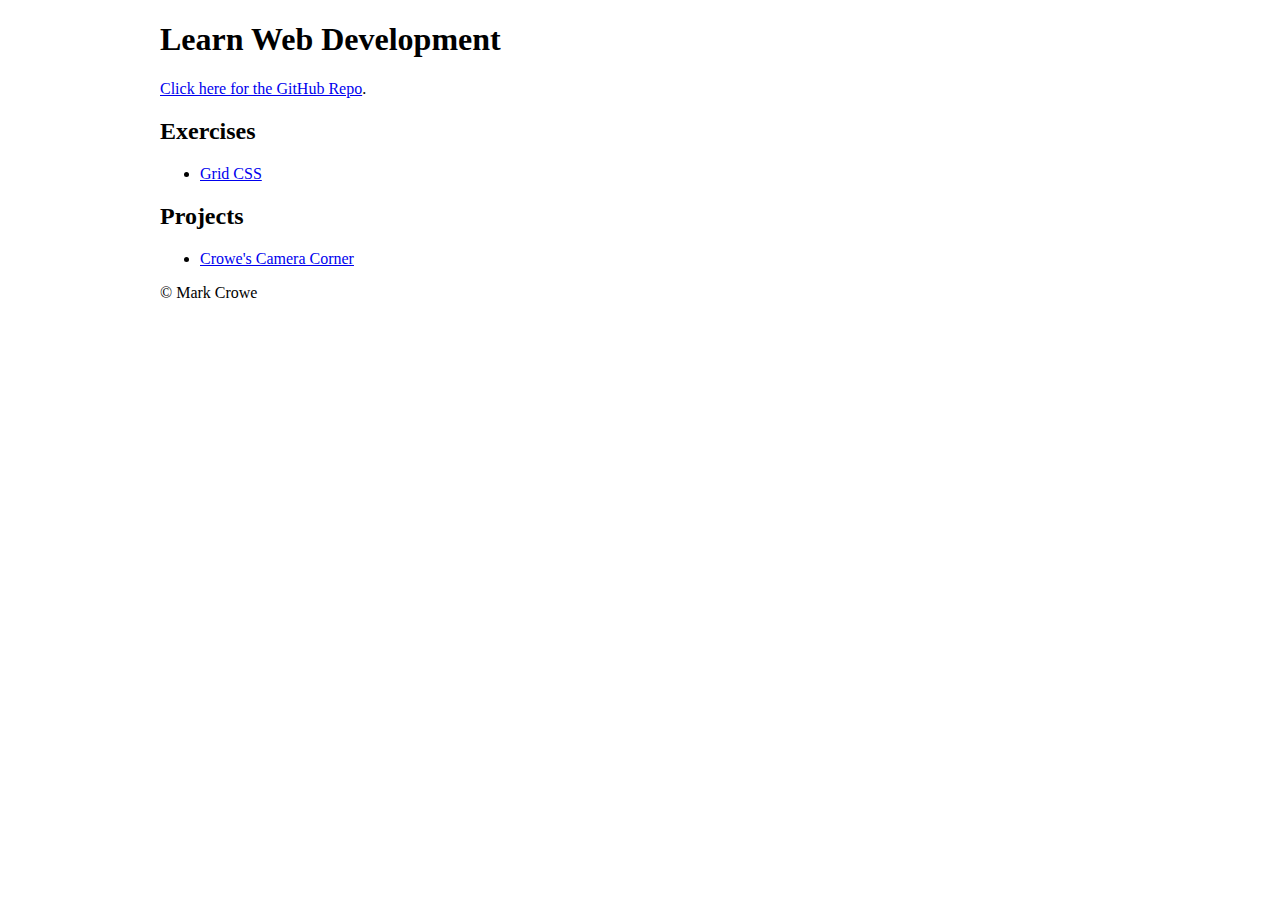
<file: web/index.html>
<!DOCTYPE html>
<html lang="en">

<head>
	<meta charset="UTF-8">
	<meta name="viewport" content="width=device-width, initial-scale=1.0">
	<title>Learn Web Development</title>
	<link rel="stylesheet" href="src/css/web.css">
</head>

<body>
	<div class="container">
		<header>
			<h1>Learn Web Development</h1>
			<p><a href="https://github.com/markcrowe-com/learn-web-development/" title="GitHub Repo">Click here for the GitHub Repo</a>.</p>
		</header>
		<main>
			<h2>Exercises</h2>
			<ul>
				<li><a href="exercises/grid-css.html" title="Grid CSS">Grid CSS</a></li>
			</ul>
			<h2>Projects</h2>
			<ul>
				<li><a href="crowes-camera-corner/index.html" title="Crowe's Camera Corner">Crowe's Camera Corner</a></li>
			</ul>
		</main>
		<footer>
			&copy; Mark Crowe
		</footer>
	</div>
</body>

</html>
</file>
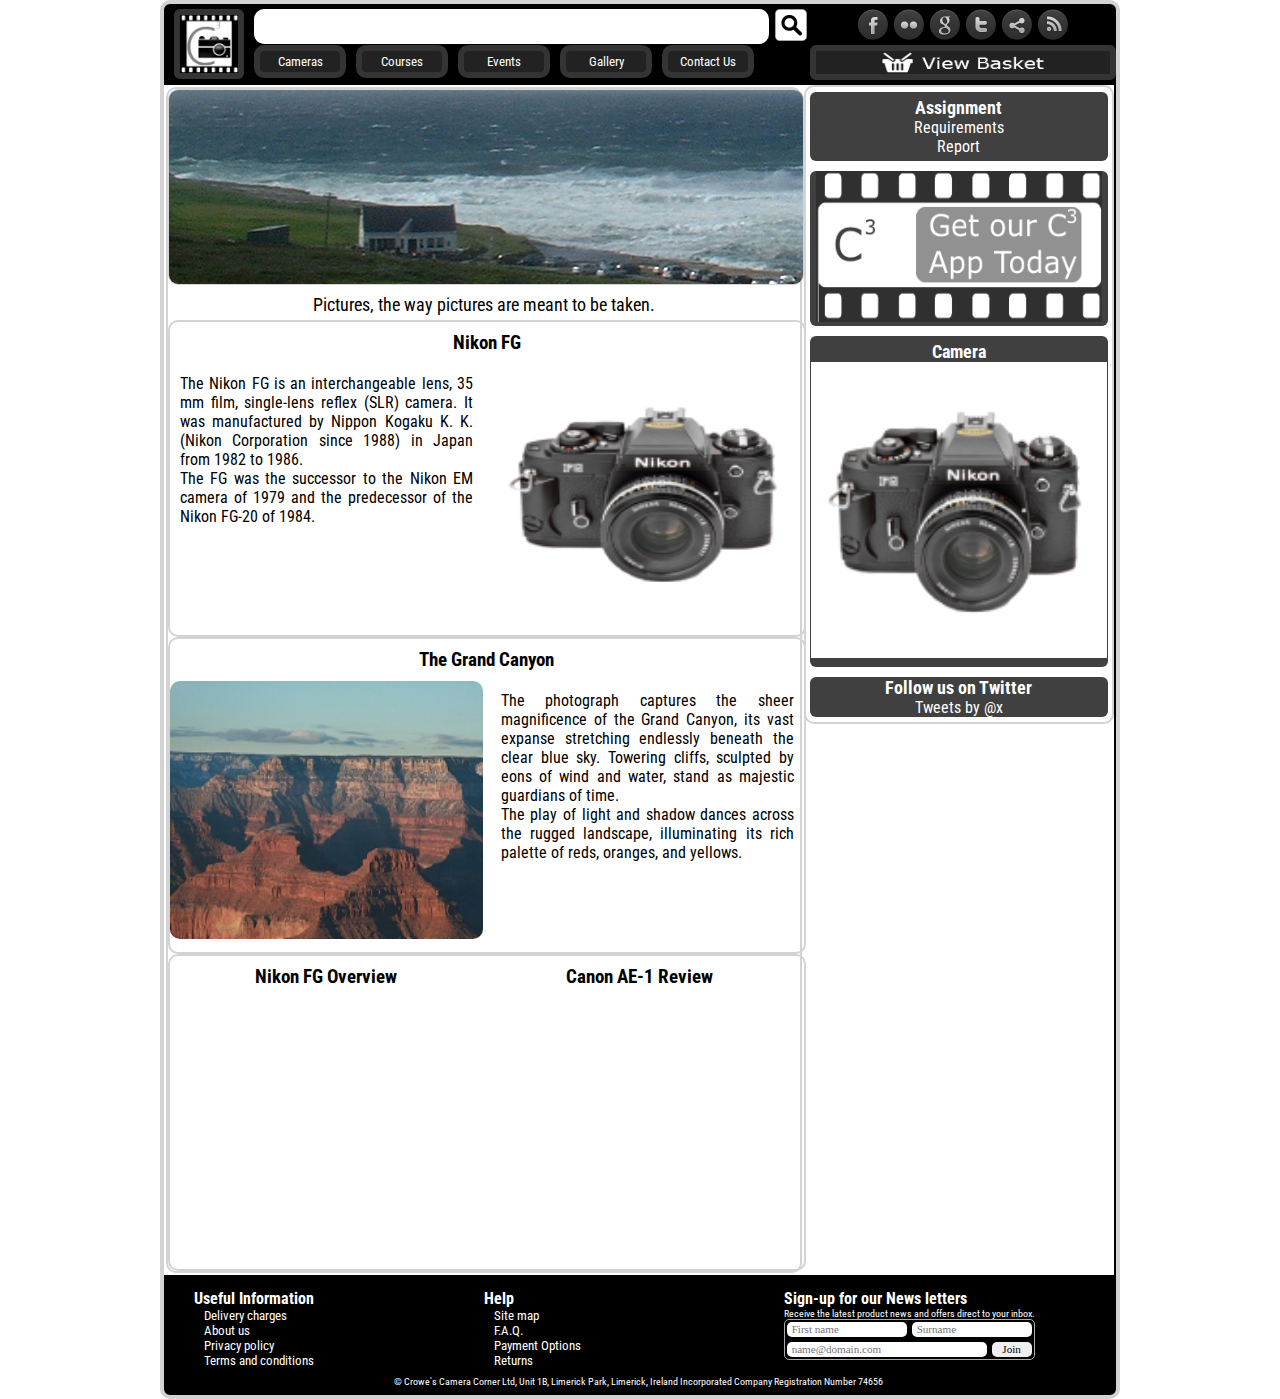
<file: photography-website-project/website/index.html>
﻿<!DOCTYPE html>
<html xmlns="http://www.w3.org/1999/xhtml" lang="en">
<head>
	<meta charset="utf-8">
	<meta name="author" content="Mark Crowe">
	<meta name="description" content="The Best Manual SLR Cameras in Town">
	<meta name="keywords" content="Camera,Film,SLR,Manual,Canon,Nikon,Gallery,Courses">
	<meta name="viewport" content="width=device-width, initial-scale=1">
	<title>Crowe's Camera Corner</title>
	<link rel="shortcut icon" href="resource/icon/favicon.ico" />
	<link rel="stylesheet" href="resource/stylesheet/camera-corner.css" />
</head>
<body>
	<div class="Container">
		<header>
			<div class="LogoBox">
				<a class="Logo" href="index.html">
					<img alt="Crowe's Camera Corner" title="Crowe's Camera Corner" class="LogoImg" src="resource/image/site/logo.png" />
				</a>
			</div>
			<div class="HeaderFunctions">
				<div class="SearchBar">
					<form>
						<input title="Search" type="text" class="SearchBox" name="SearchBox" />
						<a href="nexus.html?page=Search">
							<img alt="Search" class="SearchImgA" src="resource/image/site/search.png" />
						</a>
					</form>
				</div>
				<div class="SocialMediaLinks">
					<ul>
						<li><a href="nexus.html?page=Facebook" class="facebook" title="Facebook Link"></a></li>
						<li><a href="nexus.html?page=Flickr" class="flickr" title="Flickr Link"></a></li>
						<li><a href="nexus.html?page=GooglePlus" class="google" title="Google Plus Link"></a></li>
						<li><a href="nexus.html?page=Twitter" class="twitter" title="Twitter Link"></a></li>
						<li><a href="nexus.html?page=Share" class="share" title="Share Link"></a></li>
						<li><a href="nexus.html?page=RSS" class="rss" title="RSS Link"></a></li>
					</ul>
				</div>
				<nav>
					<ul>
						<li class="MiniMenuHeading">
							<a href="#">Menu</a>
						</li>
						<li class="ExpandedMenu"><a href="index.html">Home</a></li>
						<li><a href="camera-all.html">Cameras</a></li>
						<li><a href="nexus.html?Page=Courses">Courses</a></li>
						<li><a href="nexus.html?Page=Events">Events</a></li>
						<li><a href="gallery.html">Gallery</a></li>
						<li><a href="contact-us.html">Contact Us</a></li>
					</ul>
				</nav>

				<a class="Basket" href="nexus.html?page=ViewCart">
					<img title="Your Basket" class="BasketImage" alt="Basket" src="resource/image/site/view-basket.png" />
				</a>
			</div>
		</header>
		<main>
			<article class="Homepage">
				<div class="SiteBrand">
					<img title="Hero Image" class="BrandImage" alt="Hero Image" src="resource/image/site/hero-image.jpg" />
					<p class="BrandImageTitle">Pictures, the way pictures are meant to be taken.</p>
				</div>
				<div class="GalleryItem">
					<h3>Nikon FG</h3>
					<img title="Camera" alt="Camera" src="resource/image/thumbnails/camera1.png" class="media" />
					<div class="description">
						<p>The Nikon FG is an interchangeable lens, 35 mm film, single-lens reflex (SLR) camera. It was manufactured by Nippon Kogaku K. K. (Nikon Corporation since 1988) in Japan from 1982 to 1986.</p>
						<p>The FG was the successor to the Nikon EM camera of 1979 and the predecessor of the Nikon FG-20 of 1984.</p>
					</div>
				</div>
				<div class="GalleryItem">
					<h3>The Grand Canyon</h3>
					<img title="Gallery Image" alt="Gallery Image" src="resource/image/thumbnails/picture4.jpg" class="media" />
					<div class="description">
						<p>The photograph captures the sheer magnificence of the Grand Canyon, its vast expanse stretching endlessly beneath the clear blue sky. Towering cliffs, sculpted by eons of wind and water, stand as majestic guardians of time.</p>
						<p>The play of light and shadow dances across the rugged landscape, illuminating its rich palette of reds, oranges, and yellows.</p>
					</div>
				</div>
				<div class="GalleryItem">
					<div class="videoSample">
						<h3>Nikon FG Overview</h3>
						<iframe width="300" height="239" title="Nikon FG Overview Video" src="https://goo.gl/L3sF45" allowfullscreen></iframe>
					</div>
					<div class="videoSample">
						<h3>Canon AE-1 Review</h3>
						<iframe width="300" height="239" title="Canon AE-1 Review Video" src="https://goo.gl/tV1WYk" allowfullscreen></iframe>
					</div>
				</div>
			</article>
			<aside>
				<div class="CameraActivity">
					<h3>Assignment</h3>
					<p><a href="resource/documentation/assignment.pdf" target="_blank">Requirements</a></p>
					<p><a href="resource/documentation/report.pdf" target="_blank">Report</a></p>
				</div>
				<div class="AppAdvertBox">
					<a class="AppAdvert" href="nexus.html?page=DownloadApp">
						<img title="C3 APP Download" alt="APP Advert" class="APPAdvertImg" src="resource/image/site/app-advert.png" />
					</a>
				</div>
				<div class="GalleryPreview">
					<h3>Camera</h3>
					<a href="camera-all.html">
						<img title="Camera" alt="Camera" class="GalleryPreviewImage" src="resource/image/thumbnails/camera1.png" />
					</a>
				</div>
				<div class="TwitterFeed">
					<h3>Follow us on Twitter</h3>
					<a id="TwitterTailoring" class="twitter-timeline" href="https://twitter.com/x" data-widget-id="662420496571584512">Tweets by @x</a>
				</div>
			</aside>
		</main>
		<footer>
			<div class="UsefulInformation">
				<h4>Useful Information</h4>
				<ul>
					<li><a href="nexus.html?page=DeliveryCharges">Delivery charges</a></li>
					<li><a href="nexus.html?page=AboutUs">About us</a></li>
					<li><a href="nexus.html?page=PrivacyPolicy">Privacy policy</a></li>
					<li><a href="nexus.html?page=TermsAndConditions">Terms and conditions</a></li>
				</ul>
			</div>
			<div class="Help">
				<h4>Help</h4>
				<ul>
					<li><a href="nexus.html?page=SiteMap">Site map</a></li>
					<li><a href="nexus.html?page=F.A.Q.">F.A.Q.</a></li>
					<li><a href="nexus.html?page=PaymentOptions">Payment Options</a></li>
					<li><a href="nexus.html?page=Returns">Returns</a></li>
				</ul>
			</div>
			<div class="NewsLetterSignUp">
				<h4>Sign-up for our News letters</h4>
				<p>Receive the latest product news and offers direct to your inbox.</p>

				<form action="nexus.html" method="get">
					<div class="SignUpForm">
						<input class="NewsLetterName" type="text" name="first-name" id="first-name" placeholder="First name">
						<input class="NewsLetterSurname" id="Surname" placeholder="Surname">
						<input class="NewsLetterEmail" type="email" name="email" placeholder="name@domain.com">
						<input class="NewsLetterJoin" id="Signup" name="Signup" value="Join" type="submit">
					</div>
				</form>
			</div>
			<div class="CompanyRegistration">
				&copy; Crowe's Camera Corner Ltd, Unit 1B, Limerick Park, Limerick, Ireland Incorporated Company Registration Number 74656
			</div>
		</footer>
		<div class="JavaScripts">
			<script type="text/javascript" src="resource/javascript/twitter-import.js"></script>
		</div>
	</div>
</body>

</html>
</file>
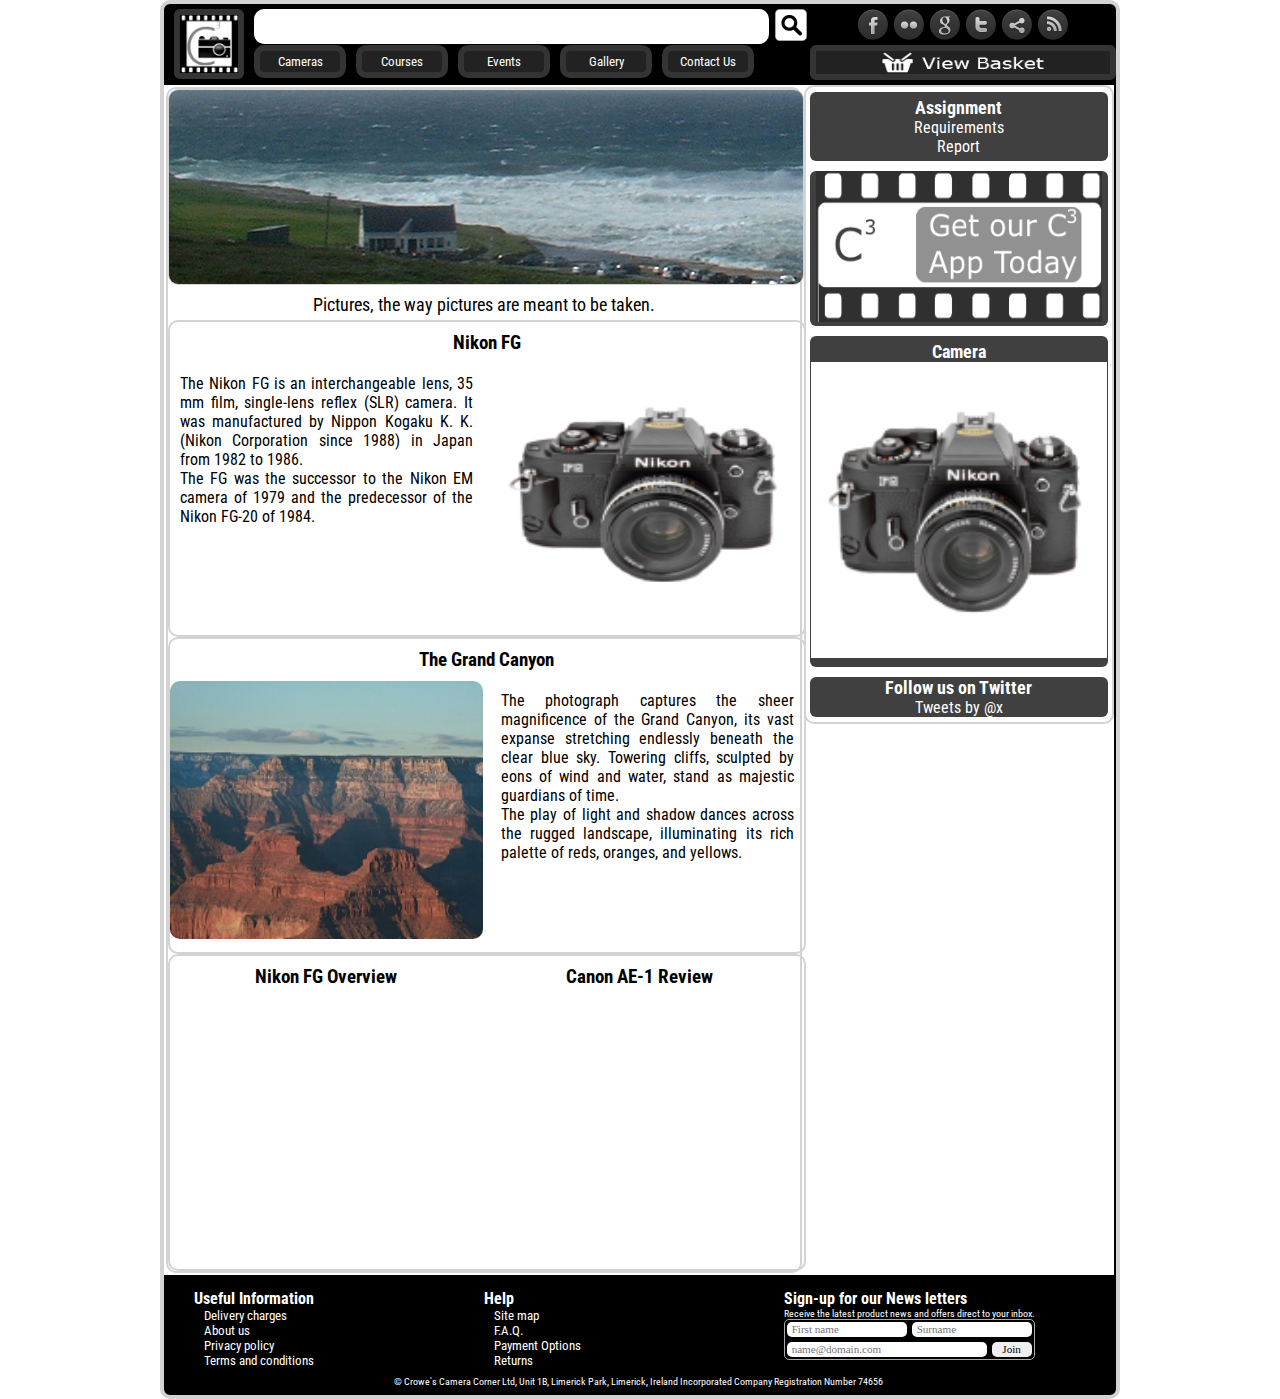
<file: web/crowes-camera-corner/index.html>
﻿<!DOCTYPE html>
<html xmlns="http://www.w3.org/1999/xhtml" lang="en">
<head>
	<meta charset="utf-8">
	<meta name="author" content="Mark Crowe">
	<meta name="description" content="The Best Manual SLR Cameras in Town">
	<meta name="keywords" content="Camera,Film,SLR,Manual,Canon,Nikon,Gallery,Courses">
	<meta name="viewport" content="width=device-width, initial-scale=1">
	<title>Crowe's Camera Corner</title>
	<link rel="shortcut icon" href="src/icons/favicon.ico" />
	<link rel="stylesheet" href="src/css/camera-corner.css" />
</head>
<body>
	<div class="Container">
		<header>
			<div class="LogoBox">
				<a class="Logo" href="index.html">
					<img alt="Crowe's Camera Corner" title="Crowe's Camera Corner" class="LogoImg" src="src/images/site/logo.png" />
				</a>
			</div>
			<div class="HeaderFunctions">
				<div class="SearchBar">
					<form>
						<input title="Search" type="text" class="SearchBox" name="SearchBox" />
						<a href="nexus.html?page=Search">
							<img alt="Search" class="SearchImgA" src="src/images/site/search.png" />
						</a>
					</form>
				</div>
				<div class="SocialMediaLinks">
					<ul>
						<li><a href="nexus.html?page=Facebook" class="facebook" title="Facebook Link"></a></li>
						<li><a href="nexus.html?page=Flickr" class="flickr" title="Flickr Link"></a></li>
						<li><a href="nexus.html?page=GooglePlus" class="google" title="Google Plus Link"></a></li>
						<li><a href="nexus.html?page=Twitter" class="twitter" title="Twitter Link"></a></li>
						<li><a href="nexus.html?page=Share" class="share" title="Share Link"></a></li>
						<li><a href="nexus.html?page=RSS" class="rss" title="RSS Link"></a></li>
					</ul>
				</div>
				<nav>
					<ul>
						<li class="MiniMenuHeading">
							<a href="#">Menu</a>
						</li>
						<li class="ExpandedMenu"><a href="index.html">Home</a></li>
						<li><a href="camera-all.html">Cameras</a></li>
						<li><a href="nexus.html?Page=Courses">Courses</a></li>
						<li><a href="nexus.html?Page=Events">Events</a></li>
						<li><a href="gallery.html">Gallery</a></li>
						<li><a href="contact-us.html">Contact Us</a></li>
					</ul>
				</nav>

				<a class="Basket" href="nexus.html?page=ViewCart">
					<img title="Your Basket" class="BasketImage" alt="Basket" src="src/images/site/view-basket.png" />
				</a>
			</div>
		</header>
		<main>
			<article class="Homepage">
				<div class="SiteBrand">
					<img title="Hero Image" class="BrandImage" alt="Hero Image" src="src/images/site/hero-image.jpg" />
					<p class="BrandImageTitle">Pictures, the way pictures are meant to be taken.</p>
				</div>
				<div class="GalleryItem">
					<h3>Nikon FG</h3>
					<img title="Camera" alt="Camera" src="data/thumbnails/cameras/camera1.png" class="media" />
					<div class="description">
						<p>The Nikon FG is an interchangeable lens, 35 mm film, single-lens reflex (SLR) camera. It was manufactured by Nippon Kogaku K. K. (Nikon Corporation since 1988) in Japan from 1982 to 1986.</p>
						<p>The FG was the successor to the Nikon EM camera of 1979 and the predecessor of the Nikon FG-20 of 1984.</p>
					</div>
				</div>
				<div class="GalleryItem">
					<h3>The Grand Canyon</h3>
					<img title="Gallery Image" alt="Gallery Image" src="data/thumbnails/gallery/picture4.jpg" class="media" />
					<div class="description">
						<p>The photograph captures the sheer magnificence of the Grand Canyon, its vast expanse stretching endlessly beneath the clear blue sky. Towering cliffs, sculpted by eons of wind and water, stand as majestic guardians of time.</p>
						<p>The play of light and shadow dances across the rugged landscape, illuminating its rich palette of reds, oranges, and yellows.</p>
					</div>
				</div>
				<div class="GalleryItem">
					<div class="videoSample">
						<h3>Nikon FG Overview</h3>
						<iframe width="300" height="239" title="Nikon FG Overview Video" src="https://goo.gl/L3sF45" allowfullscreen></iframe>
					</div>
					<div class="videoSample">
						<h3>Canon AE-1 Review</h3>
						<iframe width="300" height="239" title="Canon AE-1 Review Video" src="https://goo.gl/tV1WYk" allowfullscreen></iframe>
					</div>
				</div>
			</article>
			<aside>
				<div class="CameraActivity">
					<h3>Assignment</h3>
					<p><a href="https://github.com/markcrowe-com/learn-web-development/blob/master/photography-website-project/docs/assignment. md" rel="noopener noreferrer" target="_blank">Requirements</a></p>
					<p><a href="src/documentation/report.pdf" target="_blank">Report</a></p>
				</div>
				<div class="AppAdvertBox">
					<a class="AppAdvert" href="nexus.html?page=DownloadApp">
						<img title="C3 APP Download" alt="APP Advert" class="APPAdvertImg" src="src/images/site/app-advert.png" />
					</a>
				</div>
				<div class="GalleryPreview">
					<h3>Camera</h3>
					<a href="camera-all.html">
						<img title="Camera" alt="Camera" class="GalleryPreviewImage" src="data/thumbnails/cameras/camera1.png" />
					</a>
				</div>
				<div class="TwitterFeed">
					<h3>Follow us on Twitter</h3>
					<a id="TwitterTailoring" class="twitter-timeline" href="https://twitter.com/x" data-widget-id="662420496571584512">Tweets by @x</a>
				</div>
			</aside>
		</main>
		<footer>
			<div class="UsefulInformation">
				<h4>Useful Information</h4>
				<ul>
					<li><a href="nexus.html?page=DeliveryCharges">Delivery charges</a></li>
					<li><a href="nexus.html?page=AboutUs">About us</a></li>
					<li><a href="nexus.html?page=PrivacyPolicy">Privacy policy</a></li>
					<li><a href="nexus.html?page=TermsAndConditions">Terms and conditions</a></li>
				</ul>
			</div>
			<div class="Help">
				<h4>Help</h4>
				<ul>
					<li><a href="nexus.html?page=SiteMap">Site map</a></li>
					<li><a href="nexus.html?page=F.A.Q.">F.A.Q.</a></li>
					<li><a href="nexus.html?page=PaymentOptions">Payment Options</a></li>
					<li><a href="nexus.html?page=Returns">Returns</a></li>
				</ul>
			</div>
			<div class="NewsLetterSignUp">
				<h4>Sign-up for our News letters</h4>
				<p>Receive the latest product news and offers direct to your inbox.</p>

				<form action="nexus.html" method="get">
					<div class="SignUpForm">
						<input class="NewsLetterName" type="text" name="first-name" id="first-name" placeholder="First name">
						<input class="NewsLetterSurname" id="Surname" placeholder="Surname">
						<input class="NewsLetterEmail" type="email" name="email" placeholder="name@domain.com">
						<input class="NewsLetterJoin" id="Signup" name="Signup" value="Join" type="submit">
					</div>
				</form>
			</div>
			<div class="CompanyRegistration">
				&copy; Crowe's Camera Corner Ltd, Unit 1B, Limerick Park, Limerick, Ireland Incorporated Company Registration Number 74656
			</div>
		</footer>
		<div class="JavaScripts">
			<script type="text/javascript" src="src/js/twitter-import.js"></script>
		</div>
	</div>
</body>

</html>
</file>
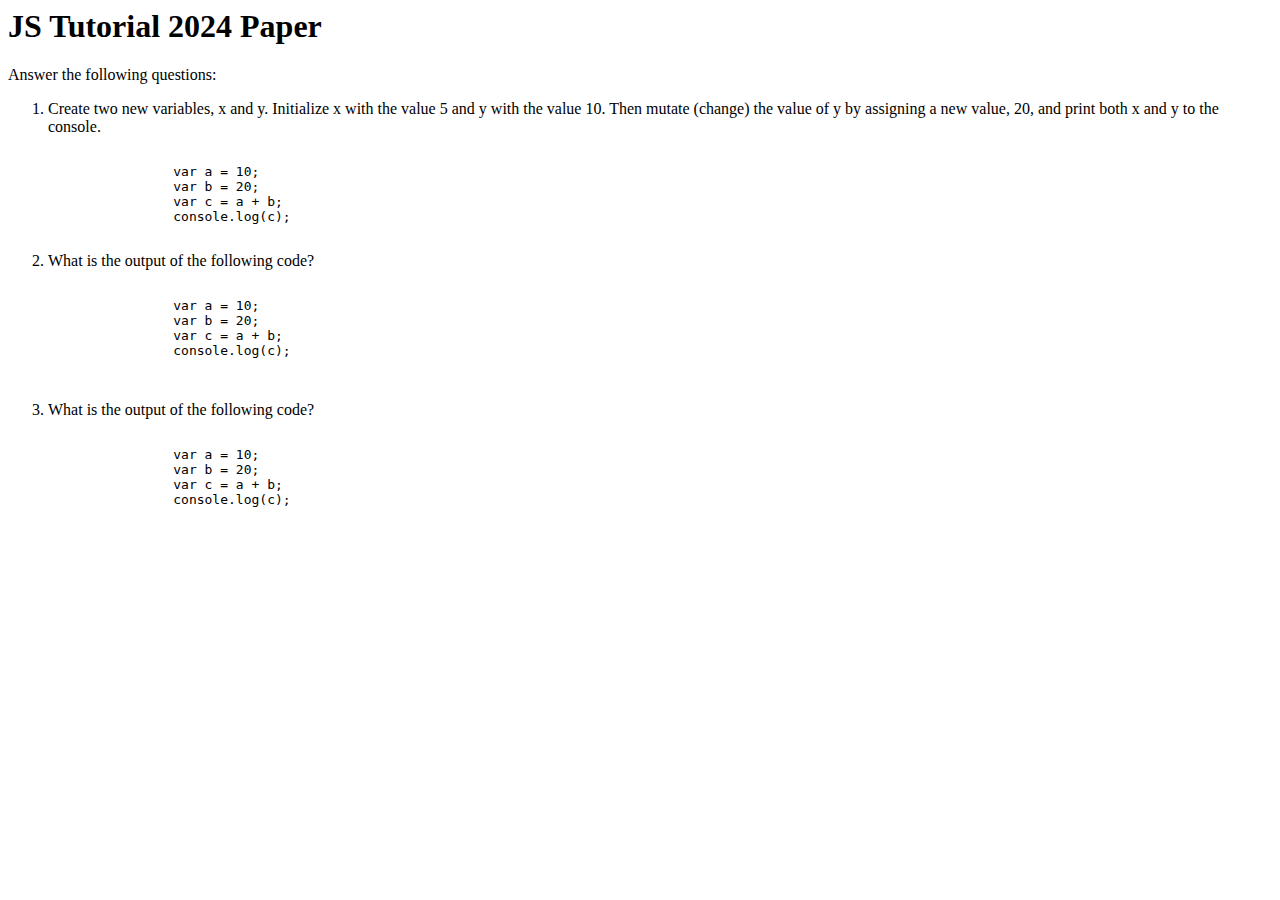
<file: web/js-tutorial-2024-paper.html>
<html lang="en">

<head>
    <meta charset="UTF-8">
    <meta name="viewport" content="width=device-width, initial-scale=1.0">
    <title>Learn Web Development - JS Tutorial 2024 Paper</title>
</head>

<body>
    <script>
        const x = 5;    // Declare and initialize x
        let y = 10;     // Declare and initialize y

        // Mutate the value of y
        y = 20;
        console.log("x:", x);  // Output x
        console.log("y:", y);  // Output mutated 
    </script>
    <h1>JS Tutorial 2024 Paper</h1>
    <p>Answer the following questions:</p>
    <ol>
        <li>
            <div>Create two new variables, x and y. Initialize x with the value 5 and y with the value 10. Then mutate
                (change) the value of y by assigning a new value, 20, and print both x and y to the console.
                <pre>
            <code>
                var a = 10;
                var b = 20;
                var c = a + b;
                console.log(c);
            </code></pre>
                </pre>
            </div>
        <li>What is the output of the following code?</li>
        <pre>
            <code>
                var a = 10;
                var b = 20;
                var c = a + b;
                console.log(c);
            </code>
        </pre>
        <li>What is the output of the following code?</li>
        <pre>
            <code>
                var a = 10;
                var b = 20;
                var c = a + b;
                console.log(c);
            </code>
        </pre>
    </ol>

</html>
</file>
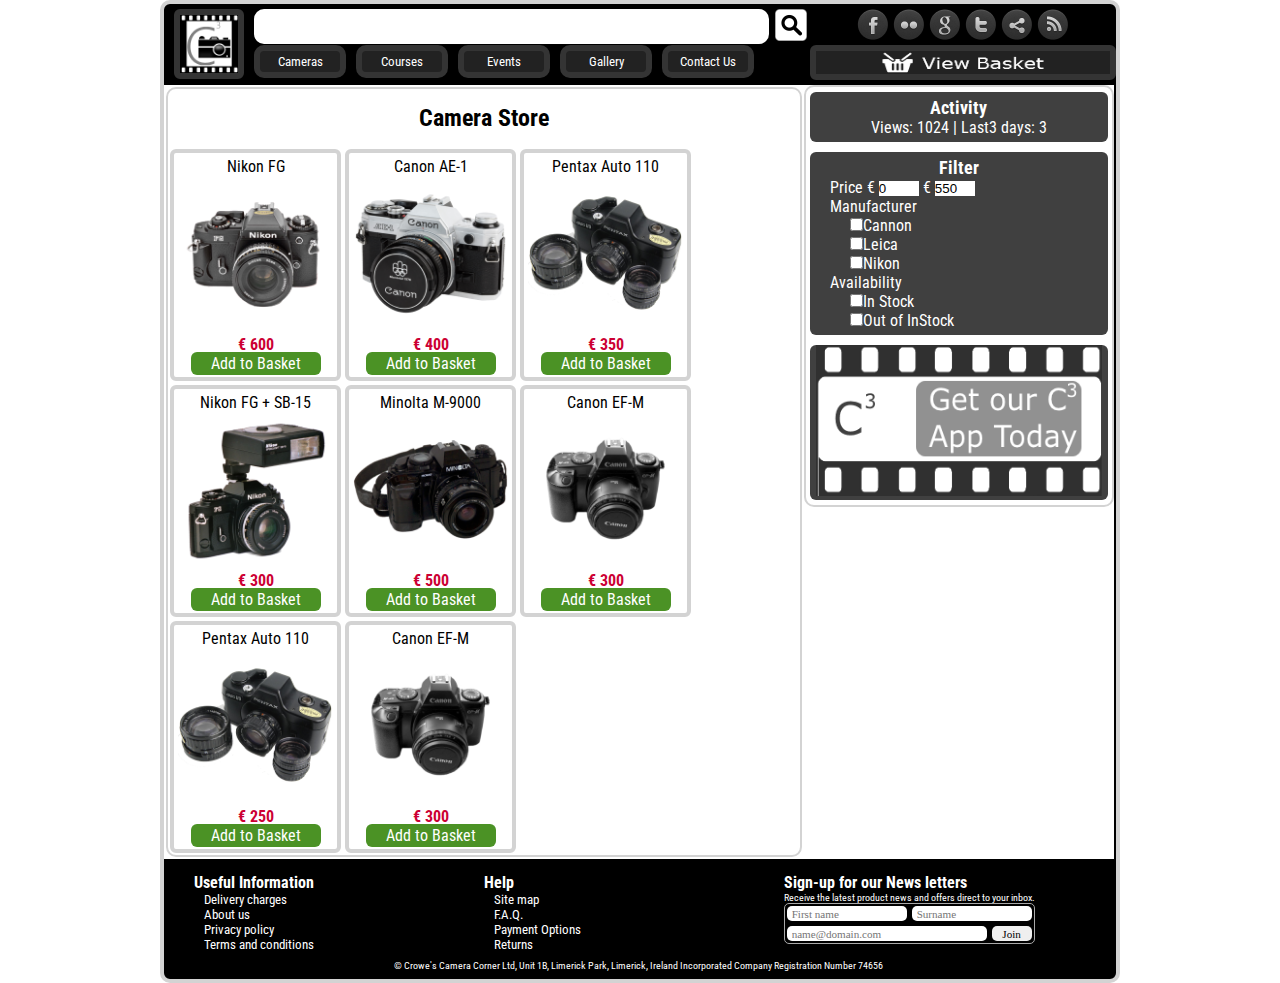
<file: photography-website-project/website/camera-all.html>
﻿<!DOCTYPE html>
<html xmlns="http://www.w3.org/1999/xhtml" lang="en">
<head>
	<meta charset="utf-8">
	<meta name="author" content="Mark Crowe">
	<meta name="description" content="The Best Manual SLR Cameras in Town">
	<meta name="keywords" content="Camera,Film,SLR,Manual,Canon,Nikon,Gallery,Courses">
	<meta name="viewport" content="width=device-width, initial-scale=1">
	<title>Crowe's Camera Corner; Shop</title>
	<link rel="shortcut icon" href="resource/icon/favicon.ico" />
	<link rel="stylesheet" href="resource/stylesheet/camera-corner.css" />
</head>
<body>
	<div class="Container">
		<header>
			<div class="LogoBox">
				<a class="Logo" href="index.html">
					<img alt="Crowe's Camera Corner" title="Crowe's Camera Corner" class="LogoImg" src="resource/image/site/logo.png" />
				</a>
			</div>
			<div class="HeaderFunctions">
				<div class="SearchBar">
					<form>
						<input title="Search" type="text" class="SearchBox" name="SearchBox" />
						<a href="nexus.html?page=Search">
							<img alt="Search" class="SearchImgA" src="resource/image/site/search.png" />
						</a>
					</form>
				</div>
				<div class="SocialMediaLinks">
					<ul>
						<li><a href="nexus.html?page=Facebook" class="facebook" title="Facebook Link"></a></li>
						<li><a href="nexus.html?page=Flickr" class="flickr" title="Flickr Link"></a></li>
						<li><a href="nexus.html?page=GooglePlus" class="google" title="Google Plus Link"></a></li>
						<li><a href="nexus.html?page=Twitter" class="twitter" title="Twitter Link"></a></li>
						<li><a href="nexus.html?page=Share" class="share" title="Share Link"></a></li>
						<li><a href="nexus.html?page=RSS" class="rss" title="RSS Link"></a></li>
					</ul>
				</div>
				<nav>
					<ul>
						<li class="MiniMenuHeading">
							<a href="#">Menu</a>
						</li>
						<li class="ExpandedMenu"><a href="index.html">Home</a></li>
						<li><a href="camera-all.html">Cameras</a></li>
						<li><a href="nexus.html?Page=Courses">Courses</a></li>
						<li><a href="nexus.html?Page=Events">Events</a></li>
						<li><a href="gallery.html">Gallery</a></li>
						<li><a href="contact-us.html">Contact Us</a></li>
					</ul>
				</nav>

				<a class="Basket" href="nexus.html?page=ViewCart">
					<img title="Your Basket" class="BasketImage" alt="Basket" src="resource/image/site/view-basket.png" />
				</a>
			</div>
		</header>
		<main>
			<article class="CameraAll">
				<div class="SectionDisplay">
					<h2>Camera Store</h2>
				</div>
				<div class="ListItemBox">
					<ul class="ItemList">
						<li>
							<div class="item">
								<a href="camera.html">
									<div class="itemName">Nikon FG</div>
									<div class="itemPicture"><img title="Camera Thumbnail" alt="Camera Thumbnail" class="Item" src="resource/image/thumbnails/camera1.png" /></div>
								</a>
								<div class="itemPrice">€ 600</div>
								<div class="PurchaseItem"><a>Add to Basket</a></div>
							</div>
						</li>
						<li>
							<div class="item">
								<div class="itemName">Canon AE-1</div>
								<div class="itemPicture"><img title="Camera Thumbnail" alt="Camera Thumbnail" class="Item" src="resource/image/thumbnails/camera2.png" /></div>
								<div class="itemPrice">€ 400</div>
								<div class="PurchaseItem"><a>Add to Basket</a></div>
							</div>
						</li>
						<li>
							<div class="item">
								<div class="itemName">Pentax Auto 110</div>
								<div class="itemPicture"><img title="Camera Thumbnail" alt="Camera Thumbnail" class="Item" src="resource/image/thumbnails/camera3.png" /></div>
								<div class="itemPrice">€ 350</div>
								<div class="PurchaseItem"><a>Add to Basket</a></div>
							</div>
						</li>
						<li>
							<div class="item">
								<div class="itemName">Nikon FG + SB-15</div>
								<div class="itemPicture"><img title="Camera Thumbnail" alt="Camera Thumbnail" class="Item" src="resource/image/thumbnails/camera4.png" /></div>
								<div class="itemPrice">€ 300</div>
								<div class="PurchaseItem"><a>Add to Basket</a></div>
							</div>
						</li>
						<li>
							<div class="item">
								<div class="itemName">Minolta M-9000</div>
								<div class="itemPicture"><img title="Camera Thumbnail" alt="Camera Thumbnail" class="Item" src="resource/image/thumbnails/camera6.png" /></div>
								<div class="itemPrice">€ 500</div>
								<div class="PurchaseItem"><a>Add to Basket</a></div>
							</div>
						</li>
						<li>
							<div class="item">
								<div class="itemName">Canon EF-M</div>
								<div class="itemPicture"><img title="Camera Thumbnail" alt="Camera Thumbnail" class="Item" src="resource/image/thumbnails/camera5.png" /></div>
								<div class="itemPrice"> € 300</div>
								<div class="PurchaseItem"><a>Add to Basket</a></div>
							</div>
						</li>
						<li>
							<div class="item">
								<div class="itemName">Pentax Auto 110</div>
								<div class="itemPicture"><img title="Camera Thumbnail" alt="Camera Thumbnail" class="Item" src="resource/image/thumbnails/camera3.png" /></div>
								<div class="itemPrice">€ 250</div>
								<div class="PurchaseItem"><a>Add to Basket</a></div>
							</div>
						</li>
						<li>
							<div class="item">
								<div class="itemName">Canon EF-M</div>
								<div class="itemPicture"><img title="Camera Thumbnail" alt="Camera Thumbnail" class="Item" src="resource/image/thumbnails/camera5.png" /></div>
								<div class="itemPrice"> € 300</div>
								<div class="PurchaseItem"><a>Add to Basket</a></div>
							</div>
						</li>
					</ul>
				</div>
			</article>
			<aside>
				<div class="CameraActivity" id="Activitity">
					<h3>Activity</h3>
					<p>Views: 1024 | Last3 days: 3</p>
				</div>
				<div class="ShopFilter">
					<form>
						<h3>Filter</h3>
						<div class="FilterItem">
							<span>Price</span>
							<label for="price-min">€</label>
							<input type="number" name="price-min" id="price-min" min="0" max="550" value="0" />
							<label for="price-max">€</label>
							<input type="number" name="price-max" id="price-max" min="0" max="550" value="550" />
						</div>
						<div class="FilterItem">
							<span>Manufacturer</span>
							<div><input value="Cannon" title="Cannon" type="checkbox">Cannon</div>
							<div><input value="Leica" title="Leica" type="checkbox">Leica</div>
							<div><input value="Nikon" title="Nikon" type="checkbox">Nikon</div>
						</div>
						<div class="FilterItem">
							<span>Availability</span>
							<div><input value="in-stock" title="In Stock" type="checkbox">In Stock</div>
							<div><input value="out-of-stock" title="Out of Stock" type="checkbox">Out of InStock</div>
						</div>
					</form>
				</div>
				<div class="AppAdvertBox">
					<a class="AppAdvert" href="nexus.html?page=DownloadApp">
						<img title="C3 APP Download" alt="APP Advert" class="APPAdvertImg" src="resource/image/site/app-advert.png" />
					</a>
				</div>
			</aside>
		</main>
		<footer>
			<div class="UsefulInformation">
				<h4>Useful Information</h4>
				<ul>
					<li><a href="nexus.html?page=DeliveryCharges">Delivery charges</a></li>
					<li><a href="nexus.html?page=AboutUs">About us</a></li>
					<li><a href="nexus.html?page=PrivacyPolicy">Privacy policy</a></li>
					<li><a href="nexus.html?page=TermsAndConditions">Terms and conditions</a></li>
				</ul>
			</div>
			<div class="Help">
				<h4>Help</h4>
				<ul>
					<li><a href="nexus.html?page=SiteMap">Site map</a></li>
					<li><a href="nexus.html?page=F.A.Q.">F.A.Q.</a></li>
					<li><a href="nexus.html?page=PaymentOptions">Payment Options</a></li>
					<li><a href="nexus.html?page=Returns">Returns</a></li>
				</ul>
			</div>
			<div class="NewsLetterSignUp">
				<h4>Sign-up for our News letters</h4>
				<p>Receive the latest product news and offers direct to your inbox.</p>

				<form action="nexus.html" method="get">
					<div class="SignUpForm">
						<input class="NewsLetterName" type="text" name="first-name" id="first-name" placeholder="First name">
						<input class="NewsLetterSurname" id="Surname" placeholder="Surname">
						<input class="NewsLetterEmail" type="email" name="email" placeholder="name@domain.com">
						<input class="NewsLetterJoin" id="Signup" name="Signup" value="Join" type="submit">
					</div>
				</form>
			</div>
			<div class="CompanyRegistration">
				&copy; Crowe's Camera Corner Ltd, Unit 1B, Limerick Park, Limerick, Ireland Incorporated Company Registration Number 74656
			</div>
		</footer>
		<div class="JavaScripts">
			<script type="text/javascript" src="resource/javascript/twitter-import.js"></script>
		</div>
	</div>
</body>

</html>
</file>
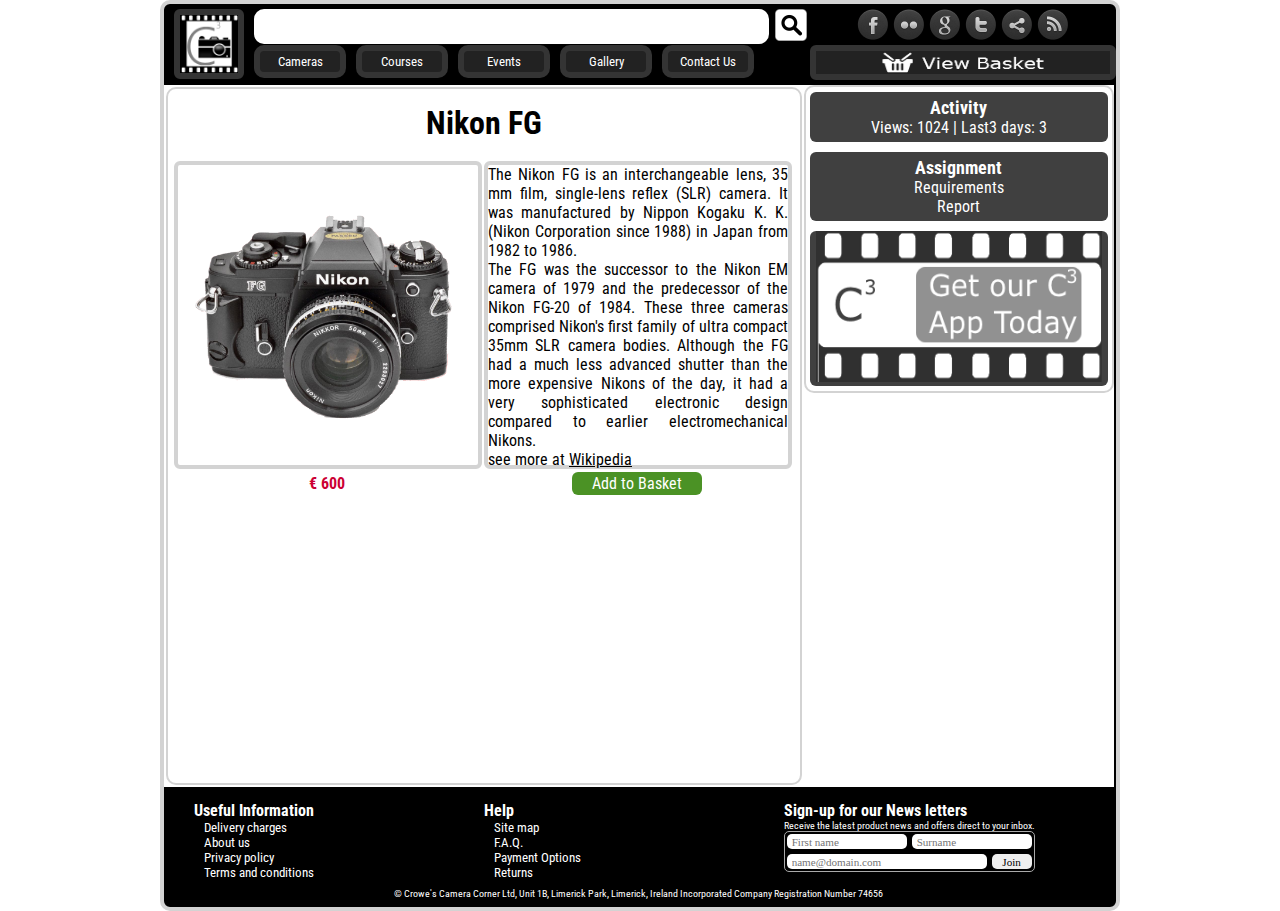
<file: photography-website-project/website/camera.html>
﻿<!DOCTYPE html>
<html xmlns="http://www.w3.org/1999/xhtml" lang="en">
<head>
	<meta charset="utf-8">
	<meta name="author" content="Mark Crowe">
	<meta name="description" content="The Best Manual SLR Cameras in Town">
	<meta name="keywords" content="Camera,Film,SLR,Manual,Canon,Nikon,Gallery,Courses">
	<meta name="viewport" content="width=device-width, initial-scale=1">
	<title>Crowe's Camera Corner; Nikon FG</title>
	<link rel="shortcut icon" href="resource/icon/favicon.ico" />
	<link rel="stylesheet" href="resource/stylesheet/camera-corner.css" />
</head>
<body>
	<div class="Container">
		<header>
			<div class="LogoBox">
				<a class="Logo" href="index.html">
					<img alt="Crowe's Camera Corner" title="Crowe's Camera Corner" class="LogoImg" src="resource/image/site/logo.png" />
				</a>
			</div>
			<div class="HeaderFunctions">
				<div class="SearchBar">
					<form>
						<input title="Search" type="text" class="SearchBox" name="SearchBox" />
						<a href="nexus.html?page=Search">
							<img alt="Search" class="SearchImgA" src="resource/image/site/search.png" />
						</a>
					</form>
				</div>
				<div class="SocialMediaLinks">
					<ul>
						<li><a href="nexus.html?page=Facebook" class="facebook" title="Facebook Link"></a></li>
						<li><a href="nexus.html?page=Flickr" class="flickr" title="Flickr Link"></a></li>
						<li><a href="nexus.html?page=GooglePlus" class="google" title="Google Plus Link"></a></li>
						<li><a href="nexus.html?page=Twitter" class="twitter" title="Twitter Link"></a></li>
						<li><a href="nexus.html?page=Share" class="share" title="Share Link"></a></li>
						<li><a href="nexus.html?page=RSS" class="rss" title="RSS Link"></a></li>
					</ul>
				</div>
				<nav>
					<ul>
						<li class="MiniMenuHeading">
							<a href="#">Menu</a>
						</li>
						<li class="ExpandedMenu"><a href="index.html">Home</a></li>
						<li><a href="camera-all.html">Cameras</a></li>
						<li><a href="nexus.html?Page=Courses">Courses</a></li>
						<li><a href="nexus.html?Page=Events">Events</a></li>
						<li><a href="gallery.html">Gallery</a></li>
						<li><a href="contact-us.html">Contact Us</a></li>
					</ul>
				</nav>

				<a class="Basket" href="nexus.html?page=ViewCart">
					<img title="Your Basket" class="BasketImage" alt="Basket" src="resource/image/site/view-basket.png" />
				</a>
			</div>
		</header>
		<main>
			<article class="CameraItem">
				<div class="SectionDisplay">
					<h1>Nikon FG</h1>
				</div>
				<div class="item">
					<img title="Nikon FG" alt="Nikon FG" class="itemPicture" src="resource/image/camera/camera1.png" />
					<div class="itemDescription">
						<p>The Nikon FG is an interchangeable lens, 35 mm film, single-lens reflex (SLR) camera. It was manufactured by Nippon Kogaku K. K. (Nikon Corporation since 1988) in Japan from 1982 to 1986.</p>
						<p>The FG was the successor to the Nikon EM camera of 1979 and the predecessor of the Nikon FG-20 of 1984. These three cameras comprised Nikon's first family of ultra compact 35mm SLR camera bodies. Although the FG had a much less advanced shutter than the more expensive Nikons of the day, it had a very sophisticated electronic design compared to earlier electromechanical Nikons.</p>
						<p>see more at <a href="https://en.wikipedia.org/wiki/Nikon_FG#Body_and_Design" rel="noopener noreferrer" target="_blank">Wikipedia</a></p>
					</div>
					<div class="itemPrice">€ 600</div>
					<div class="PurchaseItem"><a>Add to Basket</a></div>
				</div>
			</article>
			<aside>
				<div class="CameraActivity" id="Activitity">
					<h3>Activity</h3>
					<p>Views: 1024 | Last3 days: 3</p>
				</div>
				<div class="CameraActivity">
					<h3>Assignment</h3>
					<p><a href="resource/documentation/assignment.pdf" target="_blank">Requirements</a></p>
					<p><a href="resource/documentation/report.pdf" target="_blank">Report</a></p>
				</div>
				<div class="AppAdvertBox">
					<a class="AppAdvert" href="nexus.html?page=DownloadApp">
						<img title="C3 APP Download" alt="APP Advert" class="APPAdvertImg" src="resource/image/site/app-advert.png" />
					</a>
				</div>
			</aside>
		</main>
		<footer>
			<div class="UsefulInformation">
				<h4>Useful Information</h4>
				<ul>
					<li><a href="nexus.html?page=DeliveryCharges">Delivery charges</a></li>
					<li><a href="nexus.html?page=AboutUs">About us</a></li>
					<li><a href="nexus.html?page=PrivacyPolicy">Privacy policy</a></li>
					<li><a href="nexus.html?page=TermsAndConditions">Terms and conditions</a></li>
				</ul>
			</div>
			<div class="Help">
				<h4>Help</h4>
				<ul>
					<li><a href="nexus.html?page=SiteMap">Site map</a></li>
					<li><a href="nexus.html?page=F.A.Q.">F.A.Q.</a></li>
					<li><a href="nexus.html?page=PaymentOptions">Payment Options</a></li>
					<li><a href="nexus.html?page=Returns">Returns</a></li>
				</ul>
			</div>
			<div class="NewsLetterSignUp">
				<h4>Sign-up for our News letters</h4>
				<p>Receive the latest product news and offers direct to your inbox.</p>

				<form action="nexus.html" method="get">
					<div class="SignUpForm">
						<input class="NewsLetterName" type="text" name="first-name" id="first-name" placeholder="First name">
						<input class="NewsLetterSurname" id="Surname" placeholder="Surname">
						<input class="NewsLetterEmail" type="email" name="email" placeholder="name@domain.com">
						<input class="NewsLetterJoin" id="Signup" name="Signup" value="Join" type="submit">
					</div>
				</form>
			</div>
			<div class="CompanyRegistration">
				&copy; Crowe's Camera Corner Ltd, Unit 1B, Limerick Park, Limerick, Ireland Incorporated Company Registration Number 74656
			</div>
		</footer>
		<div class="JavaScripts">
			<script type="text/javascript" src="resource/javascript/twitter-import.js"></script>
		</div>
	</div>
</body>

</html>
</file>
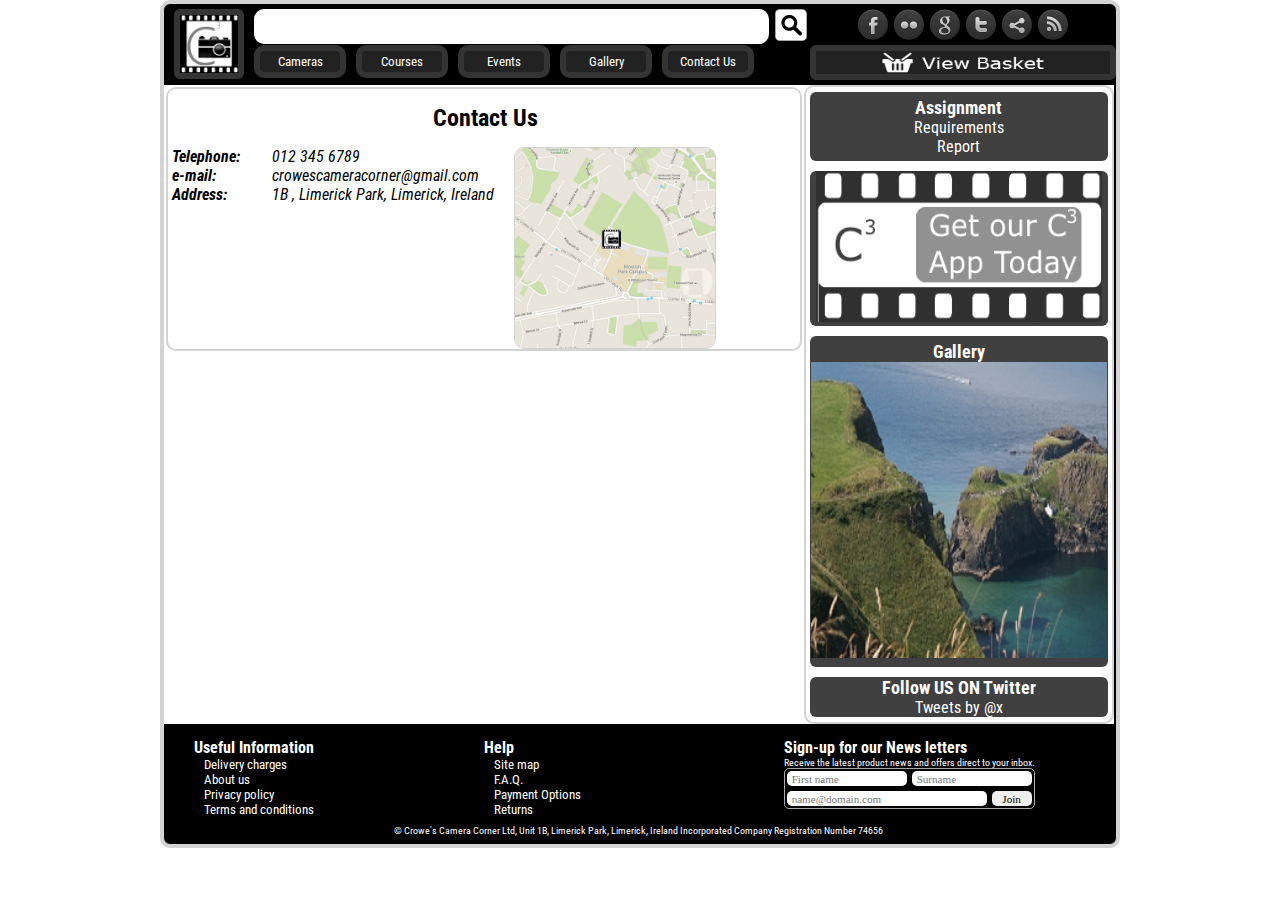
<file: photography-website-project/website/contact-us.html>
﻿<!DOCTYPE html>
<html xmlns="http://www.w3.org/1999/xhtml" lang="en">
<head>
	<meta charset="utf-8">
	<meta name="author" content="Mark Crowe">
	<meta name="description" content="The Best Manual SLR Cameras in Town">
	<meta name="keywords" content="Camera,Film,SLR,Manual,Canon,Nikon,Gallery,Courses">
	<meta name="viewport" content="width=device-width, initial-scale=1">
	<title>Crowe's Camera Corner; Contact us</title>
	<link rel="shortcut icon" href="resource/icon/favicon.ico" />
	<link rel="stylesheet" href="resource/stylesheet/camera-corner.css" />
</head>
<body>
	<div class="Container">
		<header>
			<div class="LogoBox">
				<a class="Logo" href="index.html">
					<img alt="Crowe's Camera Corner" title="Crowe's Camera Corner" class="LogoImg" src="resource/image/site/logo.png" />
				</a>
			</div>
			<div class="HeaderFunctions">
				<div class="SearchBar">
					<form>
						<input title="Search" type="text" class="SearchBox" name="SearchBox" />
						<a href="nexus.html?page=Search">
							<img alt="Search" class="SearchImgA" src="resource/image/site/search.png" />
						</a>
					</form>
				</div>
				<div class="SocialMediaLinks">
					<ul>
						<li><a href="nexus.html?page=Facebook" class="facebook" title="Facebook Link"></a></li>
						<li><a href="nexus.html?page=Flickr" class="flickr" title="Flickr Link"></a></li>
						<li><a href="nexus.html?page=GooglePlus" class="google" title="Google Plus Link"></a></li>
						<li><a href="nexus.html?page=Twitter" class="twitter" title="Twitter Link"></a></li>
						<li><a href="nexus.html?page=Share" class="share" title="Share Link"></a></li>
						<li><a href="nexus.html?page=RSS" class="rss" title="RSS Link"></a></li>
					</ul>
				</div>
				<nav>
					<ul>
						<li class="MiniMenuHeading">
							<a href="#">Menu</a>
						</li>
						<li class="ExpandedMenu"><a href="index.html">Home</a></li>
						<li><a href="camera-all.html">Cameras</a></li>
						<li><a href="nexus.html?Page=Courses">Courses</a></li>
						<li><a href="nexus.html?Page=Events">Events</a></li>
						<li><a href="gallery.html">Gallery</a></li>
						<li><a href="contact-us.html">Contact Us</a></li>
					</ul>
				</nav>

				<a class="Basket" href="nexus.html?page=ViewCart">
					<img title="Your Basket" class="BasketImage" alt="Basket" src="resource/image/site/view-basket.png" />
				</a>
			</div>
		</header>
		<main>
			<article class="ContactUs">
				<div class="SectionDisplay">
					<h2>Contact Us</h2>
				</div>
				<div class="MapBox">
					<address class="ContactDetails">
						<div class="FieldName">Telephone:</div><div class="FieldValue">012 345 6789</div>
						<div class="FieldName">e-mail:</div><div><a class="emailFieldValue" href="mailto:crowescamera@domain.com">crowescameracorner@gmail.com</a></div>
						<div class="FieldName">Address:</div><div class="FieldValue"> 1B , Limerick Park,  Limerick, Ireland</div>
					</address>
					<img title="Location" alt="Location" class="Map" src="resource/image/site/google-map-location.png" />
				</div>
			</article>
			<aside>
				<div class="CameraActivity">
					<h3>Assignment</h3>
					<p><a href="resource/documentation/assignment.pdf" target="_blank">Requirements</a></p>
					<p><a href="resource/documentation/report.pdf" target="_blank">Report</a></p>
				</div>
				<div class="AppAdvertBox">
					<a class="AppAdvert" href="nexus.html?page=DownloadApp">
						<img title="C3 APP Download" alt="APP Advert" class="APPAdvertImg" src="resource/image/site/app-advert.png" />
					</a>
				</div>
				<div class="GalleryPreview">
					<h3>Gallery</h3>
					<a href="gallery.html">
						<img title="Gallery Image" alt="Gallery Image" class="GalleryPreviewImage" src="resource/image/thumbnails/picture1.jpg" />
					</a>
				</div>
				<div class="TwitterFeed">
					<h3>Follow US ON Twitter</h3>
					<a id="TwitterTailoring" class="twitter-timeline" href="https://twitter.com/x" data-widget-id="662420496571584512">Tweets by @x</a>
				</div>
			</aside>
		</main>
		<footer>
			<div class="UsefulInformation">
				<h4>Useful Information</h4>
				<ul>
					<li><a href="nexus.html?page=DeliveryCharges">Delivery charges</a></li>
					<li><a href="nexus.html?page=AboutUs">About us</a></li>
					<li><a href="nexus.html?page=PrivacyPolicy">Privacy policy</a></li>
					<li><a href="nexus.html?page=TermsAndConditions">Terms and conditions</a></li>
				</ul>
			</div>
			<div class="Help">
				<h4>Help</h4>
				<ul>
					<li><a href="nexus.html?page=SiteMap">Site map</a></li>
					<li><a href="nexus.html?page=F.A.Q.">F.A.Q.</a></li>
					<li><a href="nexus.html?page=PaymentOptions">Payment Options</a></li>
					<li><a href="nexus.html?page=Returns">Returns</a></li>
				</ul>
			</div>
			<div class="NewsLetterSignUp">
				<h4>Sign-up for our News letters</h4>
				<p>Receive the latest product news and offers direct to your inbox.</p>

				<form action="nexus.html" method="get">
					<div class="SignUpForm">
						<input class="NewsLetterName" type="text" name="first-name" id="first-name" placeholder="First name">
						<input class="NewsLetterSurname" id="Surname" placeholder="Surname">
						<input class="NewsLetterEmail" type="email" name="email" placeholder="name@domain.com">
						<input class="NewsLetterJoin" id="Signup" name="Signup" value="Join" type="submit">
					</div>
				</form>
			</div>
			<div class="CompanyRegistration">
				&copy; Crowe's Camera Corner Ltd, Unit 1B, Limerick Park, Limerick, Ireland Incorporated Company Registration Number 74656
			</div>
		</footer>
		<div class="JavaScripts">
			<script type="text/javascript" src="resource/javascript/twitter-import.js"></script>
		</div>
	</div>
</body>

</html>
</file>
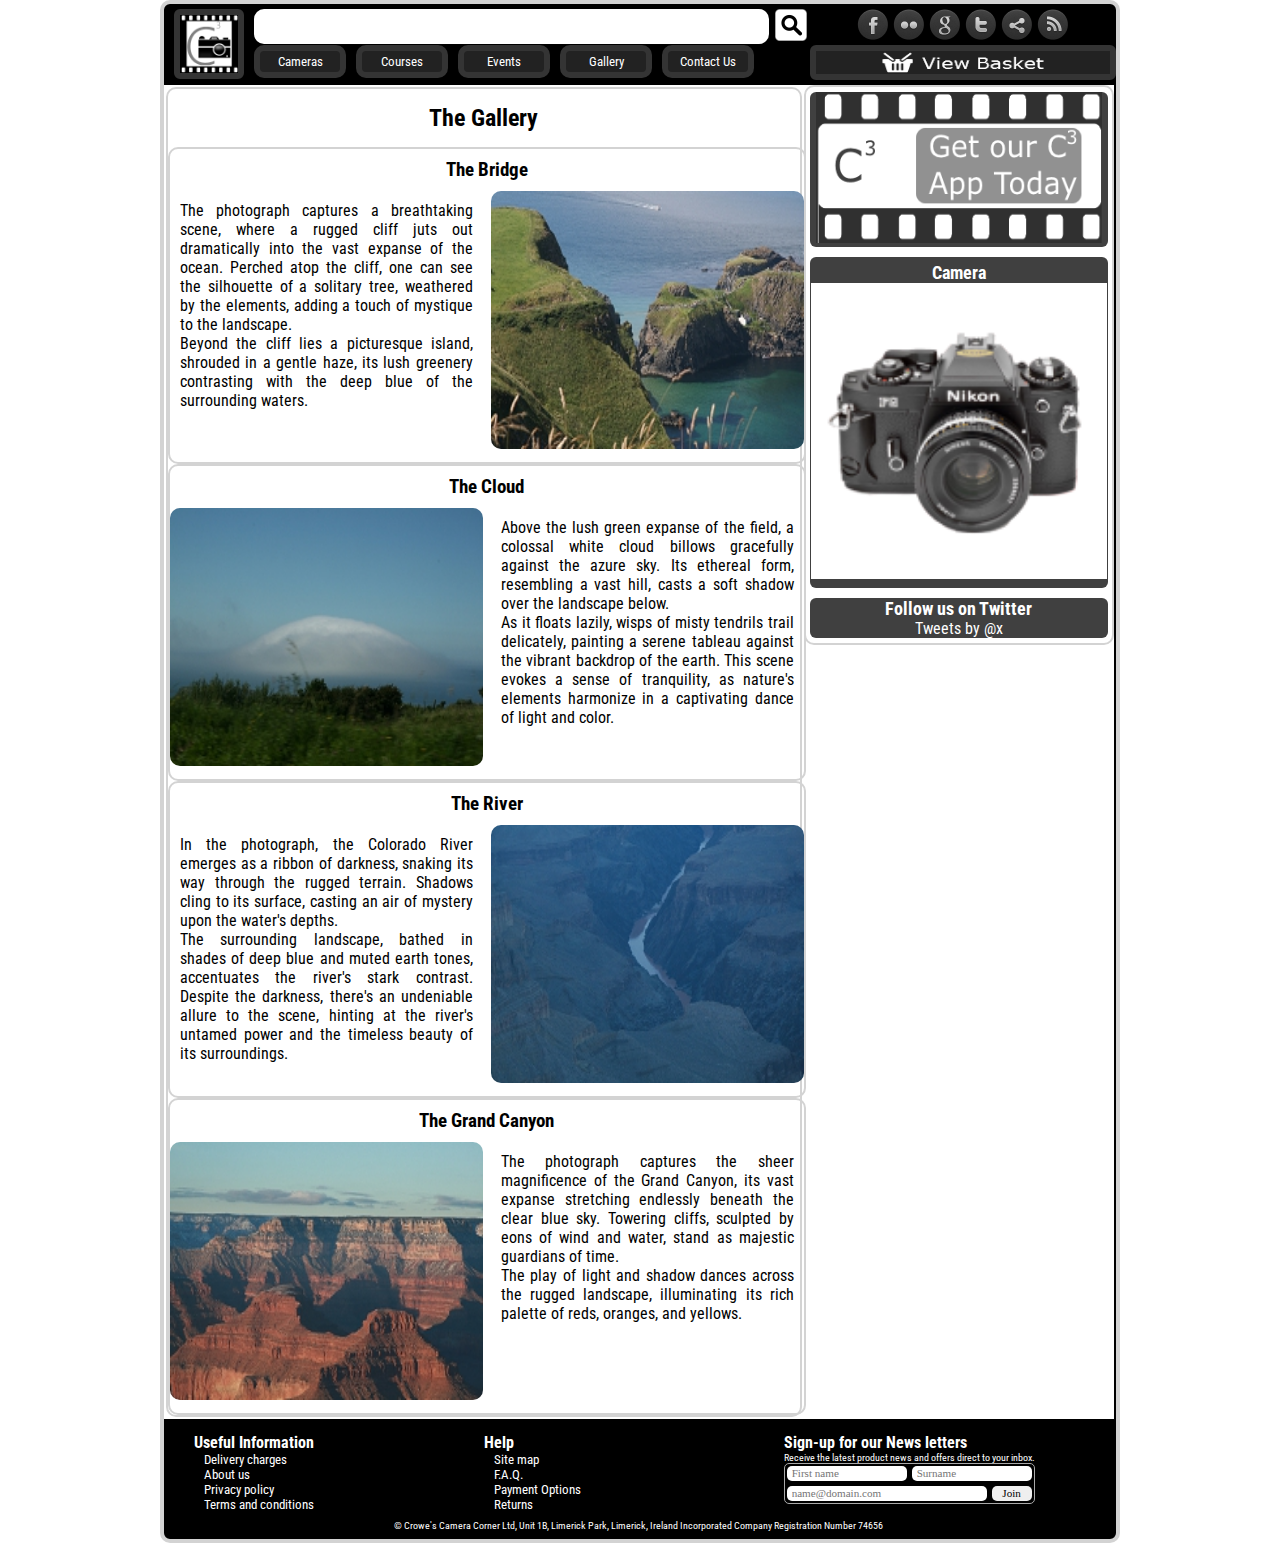
<file: photography-website-project/website/gallery.html>
﻿<!DOCTYPE html>
<html xmlns="http://www.w3.org/1999/xhtml" lang="en">
<head>
	<meta charset="utf-8">
	<meta name="author" content="Mark Crowe">
	<meta name="description" content="The Best Manual SLR Cameras in Town">
	<meta name="keywords" content="Camera,Film,SLR,Manual,Canon,Nikon,Gallery,Courses">
	<meta name="viewport" content="width=device-width, initial-scale=1">
	<title>Crowe's Camera Corner; Gallery</title>
	<link rel="shortcut icon" href="resource/icon/favicon.ico" />
	<link rel="stylesheet" href="resource/stylesheet/camera-corner.css" />
</head>
<body>
	<div class="Container">
		<header>
			<div class="LogoBox">
				<a class="Logo" href="index.html">
					<img alt="Crowe's Camera Corner" title="Crowe's Camera Corner" class="LogoImg" src="resource/image/site/logo.png" />
				</a>
			</div>
			<div class="HeaderFunctions">
				<div class="SearchBar">
					<form>
						<input title="Search" type="text" class="SearchBox" name="SearchBox" />
						<a href="nexus.html?page=Search">
							<img alt="Search" class="SearchImgA" src="resource/image/site/search.png" />
						</a>
					</form>
				</div>
				<div class="SocialMediaLinks">
					<ul>
						<li><a href="nexus.html?page=Facebook" class="facebook" title="Facebook Link"></a></li>
						<li><a href="nexus.html?page=Flickr" class="flickr" title="Flickr Link"></a></li>
						<li><a href="nexus.html?page=GooglePlus" class="google" title="Google Plus Link"></a></li>
						<li><a href="nexus.html?page=Twitter" class="twitter" title="Twitter Link"></a></li>
						<li><a href="nexus.html?page=Share" class="share" title="Share Link"></a></li>
						<li><a href="nexus.html?page=RSS" class="rss" title="RSS Link"></a></li>
					</ul>
				</div>
				<nav>
					<ul>
						<li class="MiniMenuHeading">
							<a href="#">Menu</a>
						</li>
						<li class="ExpandedMenu"><a href="index.html">Home</a></li>
						<li><a href="camera-all.html">Cameras</a></li>
						<li><a href="nexus.html?Page=Courses">Courses</a></li>
						<li><a href="nexus.html?Page=Events">Events</a></li>
						<li><a href="gallery.html">Gallery</a></li>
						<li><a href="contact-us.html">Contact Us</a></li>
					</ul>
				</nav>

				<a class="Basket" href="nexus.html?page=ViewCart">
					<img title="Your Basket" class="BasketImage" alt="Basket" src="resource/image/site/view-basket.png" />
				</a>
			</div>
		</header>
		<main>
			<article class="Gallery">
				<div class="SectionDisplay">
					<h2>The Gallery</h2>
				</div>
				<div class="GalleryItem">
					<h3>The Bridge</h3>
					<img title="Gallery Image" alt="Gallery Image" src="resource/image/thumbnails/picture1.jpg" class="media" />
					<div class="description">
						<p>The photograph captures a breathtaking scene, where a rugged cliff juts out dramatically into the vast expanse of the ocean. Perched atop the cliff, one can see the silhouette of a solitary tree, weathered by the elements, adding a touch of mystique to the landscape.</p>
						<p>Beyond the cliff lies a picturesque island, shrouded in a gentle haze, its lush greenery contrasting with the deep blue of the surrounding waters.</p>
					</div>
				</div>
				<div class="GalleryItem">
					<h3>The Cloud</h3>
					<img title="Gallery Image" alt="Gallery Image" src="resource/image/thumbnails/picture2.jpg" class="media" />
					<div class="description">
						<p>Above the lush green expanse of the field, a colossal white cloud billows gracefully against the azure sky. Its ethereal form, resembling a vast hill, casts a soft shadow over the landscape below.</p>
						<p>As it floats lazily, wisps of misty tendrils trail delicately, painting a serene tableau against the vibrant backdrop of the earth. This scene evokes a sense of tranquility, as nature's elements harmonize in a captivating dance of light and color.</p>
					</div>
				</div>
				<div class="GalleryItem">
					<h3>The River</h3>
					<img title="Gallery Image" alt="Gallery Image" src="resource/image/thumbnails/picture3.jpg" class="media" />
					<div class="description">
						<p>In the photograph, the Colorado River emerges as a ribbon of darkness, snaking its way through the rugged terrain. Shadows cling to its surface, casting an air of mystery upon the water's depths.</p>
						<p>The surrounding landscape, bathed in shades of deep blue and muted earth tones, accentuates the river's stark contrast. Despite the darkness, there's an undeniable allure to the scene, hinting at the river's untamed power and the timeless beauty of its surroundings.</p>
					</div>
				</div>
				<div class="GalleryItem">
					<h3>The Grand Canyon</h3>
					<img title="Gallery Image" alt="Gallery Image" src="resource/image/thumbnails/picture4.jpg" class="media" />
					<div class="description">
						<p>The photograph captures the sheer magnificence of the Grand Canyon, its vast expanse stretching endlessly beneath the clear blue sky. Towering cliffs, sculpted by eons of wind and water, stand as majestic guardians of time.</p>
						<p>The play of light and shadow dances across the rugged landscape, illuminating its rich palette of reds, oranges, and yellows.</p>
					</div>
				</div>
			</article>
			<aside>
				<div class="AppAdvertBox">
					<a class="AppAdvert" href="nexus.html?page=DownloadApp">
						<img title="C3 APP Download" alt="APP Advert" class="APPAdvertImg" src="resource/image/site/app-advert.png" />
					</a>
				</div>
				<div class="GalleryPreview">
					<h3>Camera</h3>
					<a href="camera-all.html">
						<img title="Camera" alt="Camera" class="GalleryPreviewImage" src="resource/image/thumbnails/camera1.png" />
					</a>
				</div>
				<div class="TwitterFeed">
					<h3>Follow us on Twitter</h3>
					<a id="TwitterTailoring" class="twitter-timeline" href="https://twitter.com/x" data-widget-id="662420496571584512">Tweets by @x</a>
				</div>
			</aside>
		</main>
		<footer>
			<div class="UsefulInformation">
				<h4>Useful Information</h4>
				<ul>
					<li><a href="nexus.html?page=DeliveryCharges">Delivery charges</a></li>
					<li><a href="nexus.html?page=AboutUs">About us</a></li>
					<li><a href="nexus.html?page=PrivacyPolicy">Privacy policy</a></li>
					<li><a href="nexus.html?page=TermsAndConditions">Terms and conditions</a></li>
				</ul>
			</div>
			<div class="Help">
				<h4>Help</h4>
				<ul>
					<li><a href="nexus.html?page=SiteMap">Site map</a></li>
					<li><a href="nexus.html?page=F.A.Q.">F.A.Q.</a></li>
					<li><a href="nexus.html?page=PaymentOptions">Payment Options</a></li>
					<li><a href="nexus.html?page=Returns">Returns</a></li>
				</ul>
			</div>
			<div class="NewsLetterSignUp">
				<h4>Sign-up for our News letters</h4>
				<p>Receive the latest product news and offers direct to your inbox.</p>

				<form action="nexus.html" method="get">
					<div class="SignUpForm">
						<input class="NewsLetterName" type="text" name="first-name" id="first-name" placeholder="First name">
						<input class="NewsLetterSurname" id="Surname" placeholder="Surname">
						<input class="NewsLetterEmail" type="email" name="email" placeholder="name@domain.com">
						<input class="NewsLetterJoin" id="Signup" name="Signup" value="Join" type="submit">
					</div>
				</form>
			</div>
			<div class="CompanyRegistration">
				&copy; Crowe's Camera Corner Ltd, Unit 1B, Limerick Park, Limerick, Ireland Incorporated Company Registration Number 74656
			</div>
		</footer>
		<div class="JavaScripts">
			<script type="text/javascript" src="resource/javascript/twitter-import.js"></script>
		</div>
	</div>
</body>

</html>
</file>
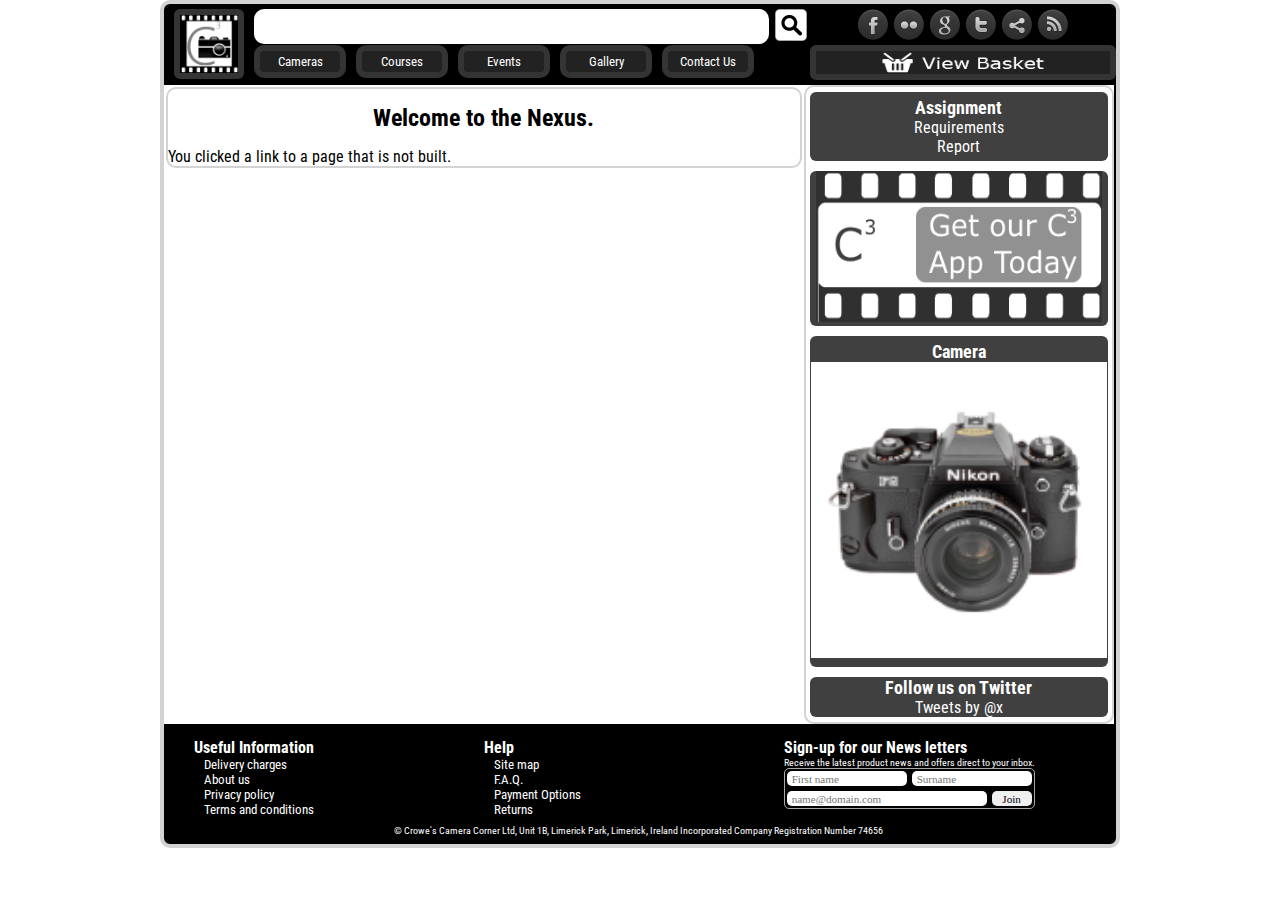
<file: photography-website-project/website/nexus.html>
﻿<!DOCTYPE html>
<html xmlns="http://www.w3.org/1999/xhtml" lang="en">
<head>
	<meta charset="utf-8">
	<meta name="author" content="Mark Crowe">
	<meta name="description" content="The Best Manual SLR Cameras in Town">
	<meta name="keywords" content="Camera,Film,SLR,Manual,Canon,Nikon,Gallery,Courses">
	<meta name="viewport" content="width=device-width, initial-scale=1">
	<title>Crowe's Camera Corner; Nexus</title>
	<link rel="shortcut icon" href="resource/icon/favicon.ico" />
	<link rel="stylesheet" href="resource/stylesheet/camera-corner.css" />
</head>
<body>
	<div class="Container">
		<header>
			<div class="LogoBox">
				<a class="Logo" href="index.html">
					<img alt="Crowe's Camera Corner" class="LogoImg" title="Crowe's Camera Corner" src="resource/image/site/logo.png" />
				</a>
			</div>
			<div class="HeaderFunctions">
				<div class="SearchBar">
					<form>
						<input title="Search" type="text" class="SearchBox" name="SearchBox" />
						<a href="nexus.html?page=Search">
							<img alt="Search" class="SearchImgA" src="resource/image/site/search.png" />
						</a>
					</form>
				</div>
				<div class="SocialMediaLinks">
					<ul>
						<li><a href="nexus.html?page=Facebook" class="facebook" title="Facebook Link"></a></li>
						<li><a href="nexus.html?page=Flickr" class="flickr" title="Flickr Link"></a></li>
						<li><a href="nexus.html?page=GooglePlus" class="google" title="Google Plus Link"></a></li>
						<li><a href="nexus.html?page=Twitter" class="twitter" title="Twitter Link"></a></li>
						<li><a href="nexus.html?page=Share" class="share" title="Share Link"></a></li>
						<li><a href="nexus.html?page=RSS" class="rss" title="RSS Link"></a></li>
					</ul>
				</div>
				<nav>
					<ul>
						<li class="MiniMenuHeading">
							<a href="#">Menu</a>
						</li>
						<li class="ExpandedMenu"><a href="index.html">Home</a></li>
						<li><a href="camera-all.html">Cameras</a></li>
						<li><a href="nexus.html?Page=Courses">Courses</a></li>
						<li><a href="nexus.html?Page=Events">Events</a></li>
						<li><a href="gallery.html">Gallery</a></li>
						<li><a href="contact-us.html">Contact Us</a></li>
					</ul>
				</nav>

				<a class="Basket" href="nexus.html?page=ViewCart">
					<img class="BasketImage" alt="Basket" src="resource/image/site/view-basket.png" />
				</a>
			</div>
		</header>
		<main>
			<article>
				<div class="SectionDisplay">
					<h2>Welcome to the Nexus.</h2>
				</div>
				<p>You clicked a link to a page that is not built.</p>
			</article>
			<aside>
				<div class="CameraActivity">
					<h3>Assignment</h3>
					<p><a href="resource/documentation/assignment.pdf" target="_blank">Requirements</a></p>
					<p><a href="resource/documentation/report.pdf" target="_blank">Report</a></p>
				</div>
				<div class="AppAdvertBox">
					<a class="AppAdvert" href="nexus.html?page=DownloadApp">
						<img alt="APP Advert" class="APPAdvertImg" src="resource/image/site/app-advert.png" />
					</a>
				</div>
				<div class="GalleryPreview">
					<h3>Camera</h3>
					<a href="camera-all.html">
						<img alt="Gallery Image" class="GalleryPreviewImage" src="resource/image/thumbnails/camera1.png" />
					</a>
				</div>
				<div class="TwitterFeed">
					<h3>Follow us on Twitter</h3>
					<a id="TwitterTailoring" class="twitter-timeline" href="https://twitter.com/x" data-widget-id="662420496571584512">Tweets by @x</a>
				</div>
			</aside>
		</main>
		<footer>
			<div class="UsefulInformation">
				<h4>Useful Information</h4>
				<ul>
					<li><a href="nexus.html?page=DeliveryCharges">Delivery charges</a></li>
					<li><a href="nexus.html?page=AboutUs">About us</a></li>
					<li><a href="nexus.html?page=PrivacyPolicy">Privacy policy</a></li>
					<li><a href="nexus.html?page=TermsAndConditions">Terms and conditions</a></li>
				</ul>
			</div>
			<div class="Help">
				<h4>Help</h4>
				<ul>
					<li><a href="nexus.html?page=SiteMap">Site map</a></li>
					<li><a href="nexus.html?page=F.A.Q.">F.A.Q.</a></li>
					<li><a href="nexus.html?page=PaymentOptions">Payment Options</a></li>
					<li><a href="nexus.html?page=Returns">Returns</a></li>
				</ul>
			</div>
			<div class="NewsLetterSignUp">
				<h4>Sign-up for our News letters</h4>
				<p>Receive the latest product news and offers direct to your inbox.</p>

				<form action="nexus.html" method="get">
					<div class="SignUpForm">
						<input class="NewsLetterName" type="text" name="first-name" id="first-name" placeholder="First name">
						<input class="NewsLetterSurname" id="Surname" placeholder="Surname">
						<input class="NewsLetterEmail" type="email" name="email" placeholder="name@domain.com">
						<input class="NewsLetterJoin" id="Signup" name="Signup" value="Join" type="submit">
					</div>
				</form>
			</div>
			<div class="CompanyRegistration">
				&copy; Crowe's Camera Corner Ltd, Unit 1B, Limerick Park, Limerick, Ireland Incorporated Company Registration Number 74656
			</div>
		</footer>
		<div class="JavaScripts">
			<script type="text/javascript" src="resource/javascript/twitter-import.js"></script>
		</div>
	</div>
</body>

</html>
</file>
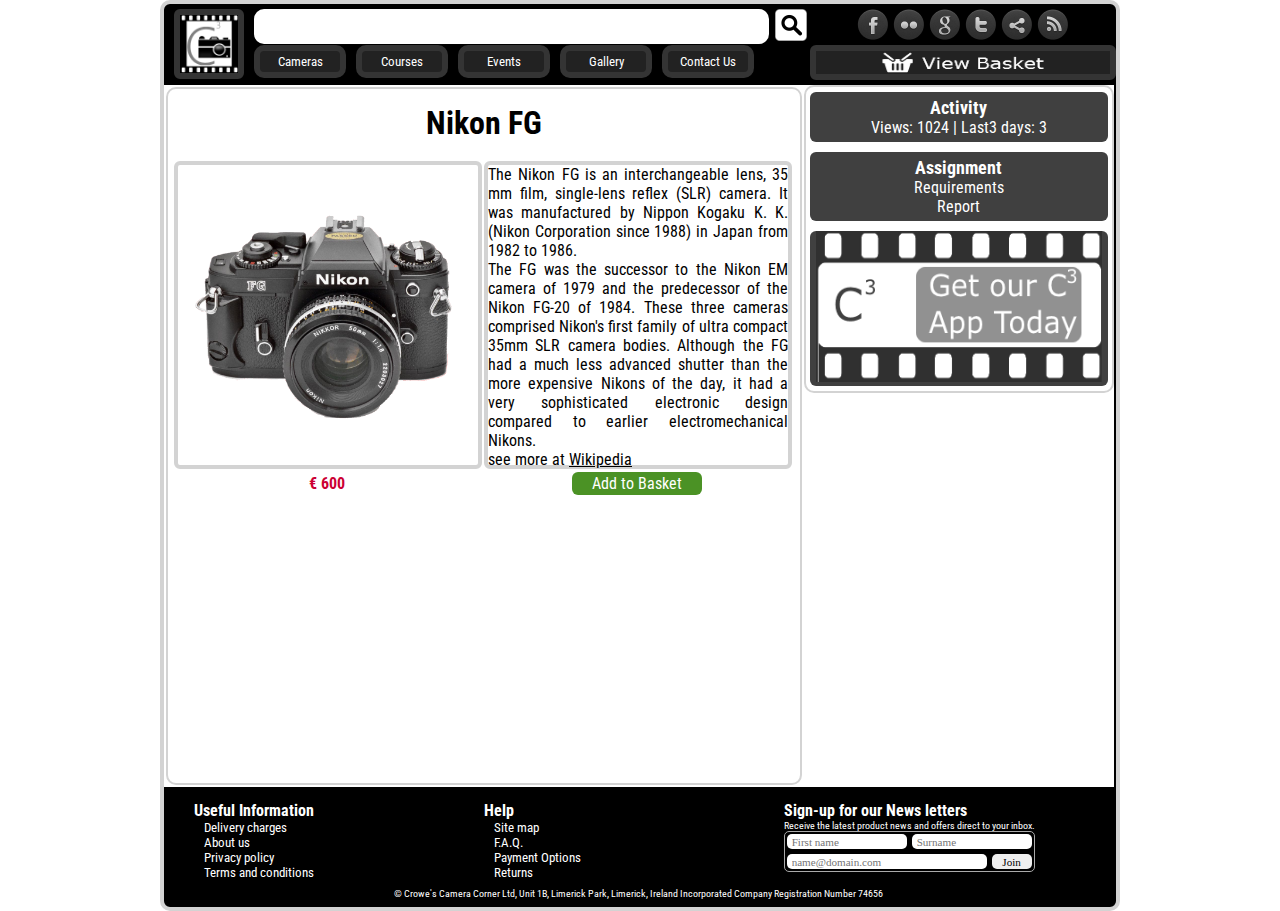
<file: web/crowes-camera-corner/camera.html>
﻿<!DOCTYPE html>
<html xmlns="http://www.w3.org/1999/xhtml" lang="en">
<head>
	<meta charset="utf-8">
	<meta name="author" content="Mark Crowe">
	<meta name="description" content="The Best Manual SLR Cameras in Town">
	<meta name="keywords" content="Camera,Film,SLR,Manual,Canon,Nikon,Gallery,Courses">
	<meta name="viewport" content="width=device-width, initial-scale=1">
	<title>Crowe's Camera Corner; Nikon FG</title>
	<link rel="shortcut icon" href="src/icons/favicon.ico" />
	<link rel="stylesheet" href="src/css/camera-corner.css" />
</head>
<body>
	<div class="Container">
		<header>
			<div class="LogoBox">
				<a class="Logo" href="index.html">
					<img alt="Crowe's Camera Corner" title="Crowe's Camera Corner" class="LogoImg" src="src/images/site/logo.png" />
				</a>
			</div>
			<div class="HeaderFunctions">
				<div class="SearchBar">
					<form>
						<input title="Search" type="text" class="SearchBox" name="SearchBox" />
						<a href="nexus.html?page=Search">
							<img alt="Search" class="SearchImgA" src="src/images/site/search.png" />
						</a>
					</form>
				</div>
				<div class="SocialMediaLinks">
					<ul>
						<li><a href="nexus.html?page=Facebook" class="facebook" title="Facebook Link"></a></li>
						<li><a href="nexus.html?page=Flickr" class="flickr" title="Flickr Link"></a></li>
						<li><a href="nexus.html?page=GooglePlus" class="google" title="Google Plus Link"></a></li>
						<li><a href="nexus.html?page=Twitter" class="twitter" title="Twitter Link"></a></li>
						<li><a href="nexus.html?page=Share" class="share" title="Share Link"></a></li>
						<li><a href="nexus.html?page=RSS" class="rss" title="RSS Link"></a></li>
					</ul>
				</div>
				<nav>
					<ul>
						<li class="MiniMenuHeading">
							<a href="#">Menu</a>
						</li>
						<li class="ExpandedMenu"><a href="index.html">Home</a></li>
						<li><a href="camera-all.html">Cameras</a></li>
						<li><a href="nexus.html?Page=Courses">Courses</a></li>
						<li><a href="nexus.html?Page=Events">Events</a></li>
						<li><a href="gallery.html">Gallery</a></li>
						<li><a href="contact-us.html">Contact Us</a></li>
					</ul>
				</nav>

				<a class="Basket" href="nexus.html?page=ViewCart">
					<img title="Your Basket" class="BasketImage" alt="Basket" src="src/images/site/view-basket.png" />
				</a>
			</div>
		</header>
		<main>
			<article class="CameraItem">
				<div class="SectionDisplay">
					<h1>Nikon FG</h1>
				</div>
				<div class="item">
					<img title="Nikon FG" alt="Nikon FG" class="itemPicture" src="data/images/cameras/camera1.png" />
					<div class="itemDescription">
						<p>The Nikon FG is an interchangeable lens, 35 mm film, single-lens reflex (SLR) camera. It was manufactured by Nippon Kogaku K. K. (Nikon Corporation since 1988) in Japan from 1982 to 1986.</p>
						<p>The FG was the successor to the Nikon EM camera of 1979 and the predecessor of the Nikon FG-20 of 1984. These three cameras comprised Nikon's first family of ultra compact 35mm SLR camera bodies. Although the FG had a much less advanced shutter than the more expensive Nikons of the day, it had a very sophisticated electronic design compared to earlier electromechanical Nikons.</p>
						<p>see more at <a href="https://en.wikipedia.org/wiki/Nikon_FG#Body_and_Design" rel="noopener noreferrer" target="_blank">Wikipedia</a></p>
					</div>
					<div class="itemPrice">€ 600</div>
					<div class="PurchaseItem"><a>Add to Basket</a></div>
				</div>
			</article>
			<aside>
				<div class="CameraActivity" id="Activitity">
					<h3>Activity</h3>
					<p>Views: 1024 | Last3 days: 3</p>
				</div>
				<div class="CameraActivity">
					<h3>Assignment</h3>
					<p><a href="https://github.com/marcocrowe/learn-web-development/blob/master/photography-website-project/docs/assignment.md" rel="noopener noreferrer" target="_blank">Requirements</a></p>
					<p><a href="src/documentation/report.pdf" target="_blank">Report</a></p>
				</div>
				<div class="AppAdvertBox">
					<a class="AppAdvert" href="nexus.html?page=DownloadApp">
						<img title="C3 APP Download" alt="APP Advert" class="APPAdvertImg" src="src/images/site/app-advert.png" />
					</a>
				</div>
			</aside>
		</main>
		<footer>
			<div class="UsefulInformation">
				<h4>Useful Information</h4>
				<ul>
					<li><a href="nexus.html?page=DeliveryCharges">Delivery charges</a></li>
					<li><a href="nexus.html?page=AboutUs">About us</a></li>
					<li><a href="nexus.html?page=PrivacyPolicy">Privacy policy</a></li>
					<li><a href="nexus.html?page=TermsAndConditions">Terms and conditions</a></li>
				</ul>
			</div>
			<div class="Help">
				<h4>Help</h4>
				<ul>
					<li><a href="nexus.html?page=SiteMap">Site map</a></li>
					<li><a href="nexus.html?page=F.A.Q.">F.A.Q.</a></li>
					<li><a href="nexus.html?page=PaymentOptions">Payment Options</a></li>
					<li><a href="nexus.html?page=Returns">Returns</a></li>
				</ul>
			</div>
			<div class="NewsLetterSignUp">
				<h4>Sign-up for our News letters</h4>
				<p>Receive the latest product news and offers direct to your inbox.</p>

				<form action="nexus.html" method="get">
					<div class="SignUpForm">
						<input class="NewsLetterName" type="text" name="first-name" id="first-name" placeholder="First name">
						<input class="NewsLetterSurname" id="Surname" placeholder="Surname">
						<input class="NewsLetterEmail" type="email" name="email" placeholder="name@domain.com">
						<input class="NewsLetterJoin" id="Signup" name="Signup" value="Join" type="submit">
					</div>
				</form>
			</div>
			<div class="CompanyRegistration">
				&copy; Crowe's Camera Corner Ltd, Unit 1B, Limerick Park, Limerick, Ireland Incorporated Company Registration Number 74656
			</div>
		</footer>
		<div class="JavaScripts">
			<script type="text/javascript" src="src/js/twitter-import.js"></script>
		</div>
	</div>
</body>

</html>
</file>
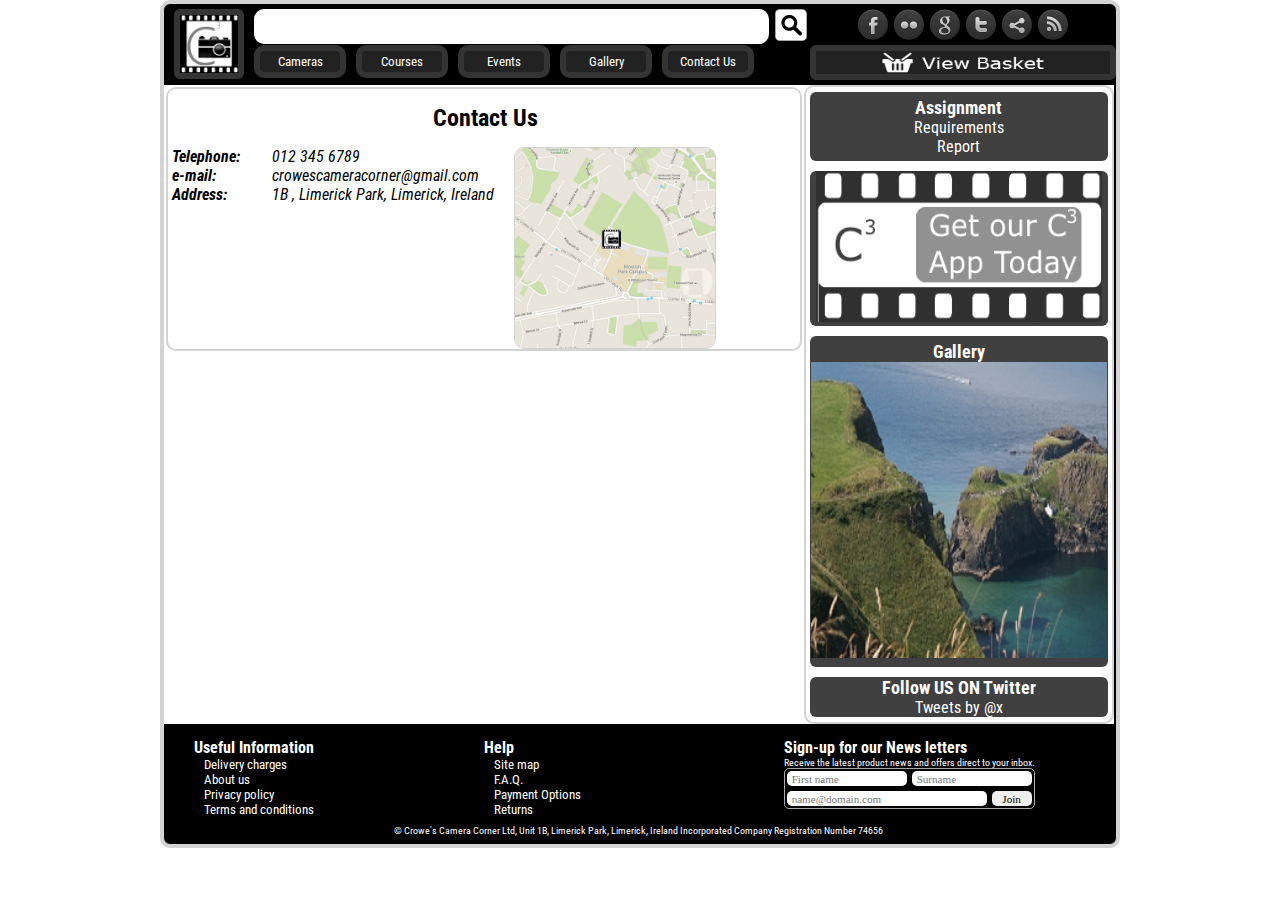
<file: web/crowes-camera-corner/contact-us.html>
﻿<!DOCTYPE html>
<html xmlns="http://www.w3.org/1999/xhtml" lang="en">
<head>
	<meta charset="utf-8">
	<meta name="author" content="Mark Crowe">
	<meta name="description" content="The Best Manual SLR Cameras in Town">
	<meta name="keywords" content="Camera,Film,SLR,Manual,Canon,Nikon,Gallery,Courses">
	<meta name="viewport" content="width=device-width, initial-scale=1">
	<title>Crowe's Camera Corner; Contact us</title>
	<link rel="shortcut icon" href="src/icons/favicon.ico" />
	<link rel="stylesheet" href="src/css/camera-corner.css" />
</head>
<body>
	<div class="Container">
		<header>
			<div class="LogoBox">
				<a class="Logo" href="index.html">
					<img alt="Crowe's Camera Corner" title="Crowe's Camera Corner" class="LogoImg" src="src/images/site/logo.png" />
				</a>
			</div>
			<div class="HeaderFunctions">
				<div class="SearchBar">
					<form>
						<input title="Search" type="text" class="SearchBox" name="SearchBox" />
						<a href="nexus.html?page=Search">
							<img alt="Search" class="SearchImgA" src="src/images/site/search.png" />
						</a>
					</form>
				</div>
				<div class="SocialMediaLinks">
					<ul>
						<li><a href="nexus.html?page=Facebook" class="facebook" title="Facebook Link"></a></li>
						<li><a href="nexus.html?page=Flickr" class="flickr" title="Flickr Link"></a></li>
						<li><a href="nexus.html?page=GooglePlus" class="google" title="Google Plus Link"></a></li>
						<li><a href="nexus.html?page=Twitter" class="twitter" title="Twitter Link"></a></li>
						<li><a href="nexus.html?page=Share" class="share" title="Share Link"></a></li>
						<li><a href="nexus.html?page=RSS" class="rss" title="RSS Link"></a></li>
					</ul>
				</div>
				<nav>
					<ul>
						<li class="MiniMenuHeading">
							<a href="#">Menu</a>
						</li>
						<li class="ExpandedMenu"><a href="index.html">Home</a></li>
						<li><a href="camera-all.html">Cameras</a></li>
						<li><a href="nexus.html?Page=Courses">Courses</a></li>
						<li><a href="nexus.html?Page=Events">Events</a></li>
						<li><a href="gallery.html">Gallery</a></li>
						<li><a href="contact-us.html">Contact Us</a></li>
					</ul>
				</nav>

				<a class="Basket" href="nexus.html?page=ViewCart">
					<img title="Your Basket" class="BasketImage" alt="Basket" src="src/images/site/view-basket.png" />
				</a>
			</div>
		</header>
		<main>
			<article class="ContactUs">
				<div class="SectionDisplay">
					<h2>Contact Us</h2>
				</div>
				<div class="MapBox">
					<address class="ContactDetails">
						<div class="FieldName">Telephone:</div><div class="FieldValue">012 345 6789</div>
						<div class="FieldName">e-mail:</div><div><a class="emailFieldValue" href="mailto:crowescamera@domain.com">crowescameracorner@gmail.com</a></div>
						<div class="FieldName">Address:</div><div class="FieldValue"> 1B , Limerick Park,  Limerick, Ireland</div>
					</address>
					<img title="Location" alt="Location" class="Map" src="src/images/site/google-map-location.png" />
				</div>
			</article>
			<aside>
				<div class="CameraActivity">
					<h3>Assignment</h3>
					<p><a href="https://github.com/marcocrowe/learn-web-development/blob/master/photography-website-project/docs/assignment.md" rel="noopener noreferrer" target="_blank">Requirements</a></p>
					<p><a href="src/documentation/report.pdf" target="_blank">Report</a></p>
				</div>
				<div class="AppAdvertBox">
					<a class="AppAdvert" href="nexus.html?page=DownloadApp">
						<img title="C3 APP Download" alt="APP Advert" class="APPAdvertImg" src="src/images/site/app-advert.png" />
					</a>
				</div>
				<div class="GalleryPreview">
					<h3>Gallery</h3>
					<a href="gallery.html">
						<img title="Gallery Image" alt="Gallery Image" class="GalleryPreviewImage" src="data/thumbnails/gallery/picture1.jpg" />
					</a>
				</div>
				<div class="TwitterFeed">
					<h3>Follow US ON Twitter</h3>
					<a id="TwitterTailoring" class="twitter-timeline" href="https://twitter.com/x" data-widget-id="662420496571584512">Tweets by @x</a>
				</div>
			</aside>
		</main>
		<footer>
			<div class="UsefulInformation">
				<h4>Useful Information</h4>
				<ul>
					<li><a href="nexus.html?page=DeliveryCharges">Delivery charges</a></li>
					<li><a href="nexus.html?page=AboutUs">About us</a></li>
					<li><a href="nexus.html?page=PrivacyPolicy">Privacy policy</a></li>
					<li><a href="nexus.html?page=TermsAndConditions">Terms and conditions</a></li>
				</ul>
			</div>
			<div class="Help">
				<h4>Help</h4>
				<ul>
					<li><a href="nexus.html?page=SiteMap">Site map</a></li>
					<li><a href="nexus.html?page=F.A.Q.">F.A.Q.</a></li>
					<li><a href="nexus.html?page=PaymentOptions">Payment Options</a></li>
					<li><a href="nexus.html?page=Returns">Returns</a></li>
				</ul>
			</div>
			<div class="NewsLetterSignUp">
				<h4>Sign-up for our News letters</h4>
				<p>Receive the latest product news and offers direct to your inbox.</p>

				<form action="nexus.html" method="get">
					<div class="SignUpForm">
						<input class="NewsLetterName" type="text" name="first-name" id="first-name" placeholder="First name">
						<input class="NewsLetterSurname" id="Surname" placeholder="Surname">
						<input class="NewsLetterEmail" type="email" name="email" placeholder="name@domain.com">
						<input class="NewsLetterJoin" id="Signup" name="Signup" value="Join" type="submit">
					</div>
				</form>
			</div>
			<div class="CompanyRegistration">
				&copy; Crowe's Camera Corner Ltd, Unit 1B, Limerick Park, Limerick, Ireland Incorporated Company Registration Number 74656
			</div>
		</footer>
		<div class="JavaScripts">
			<script type="text/javascript" src="src/js/twitter-import.js"></script>
		</div>
	</div>
</body>

</html>
</file>
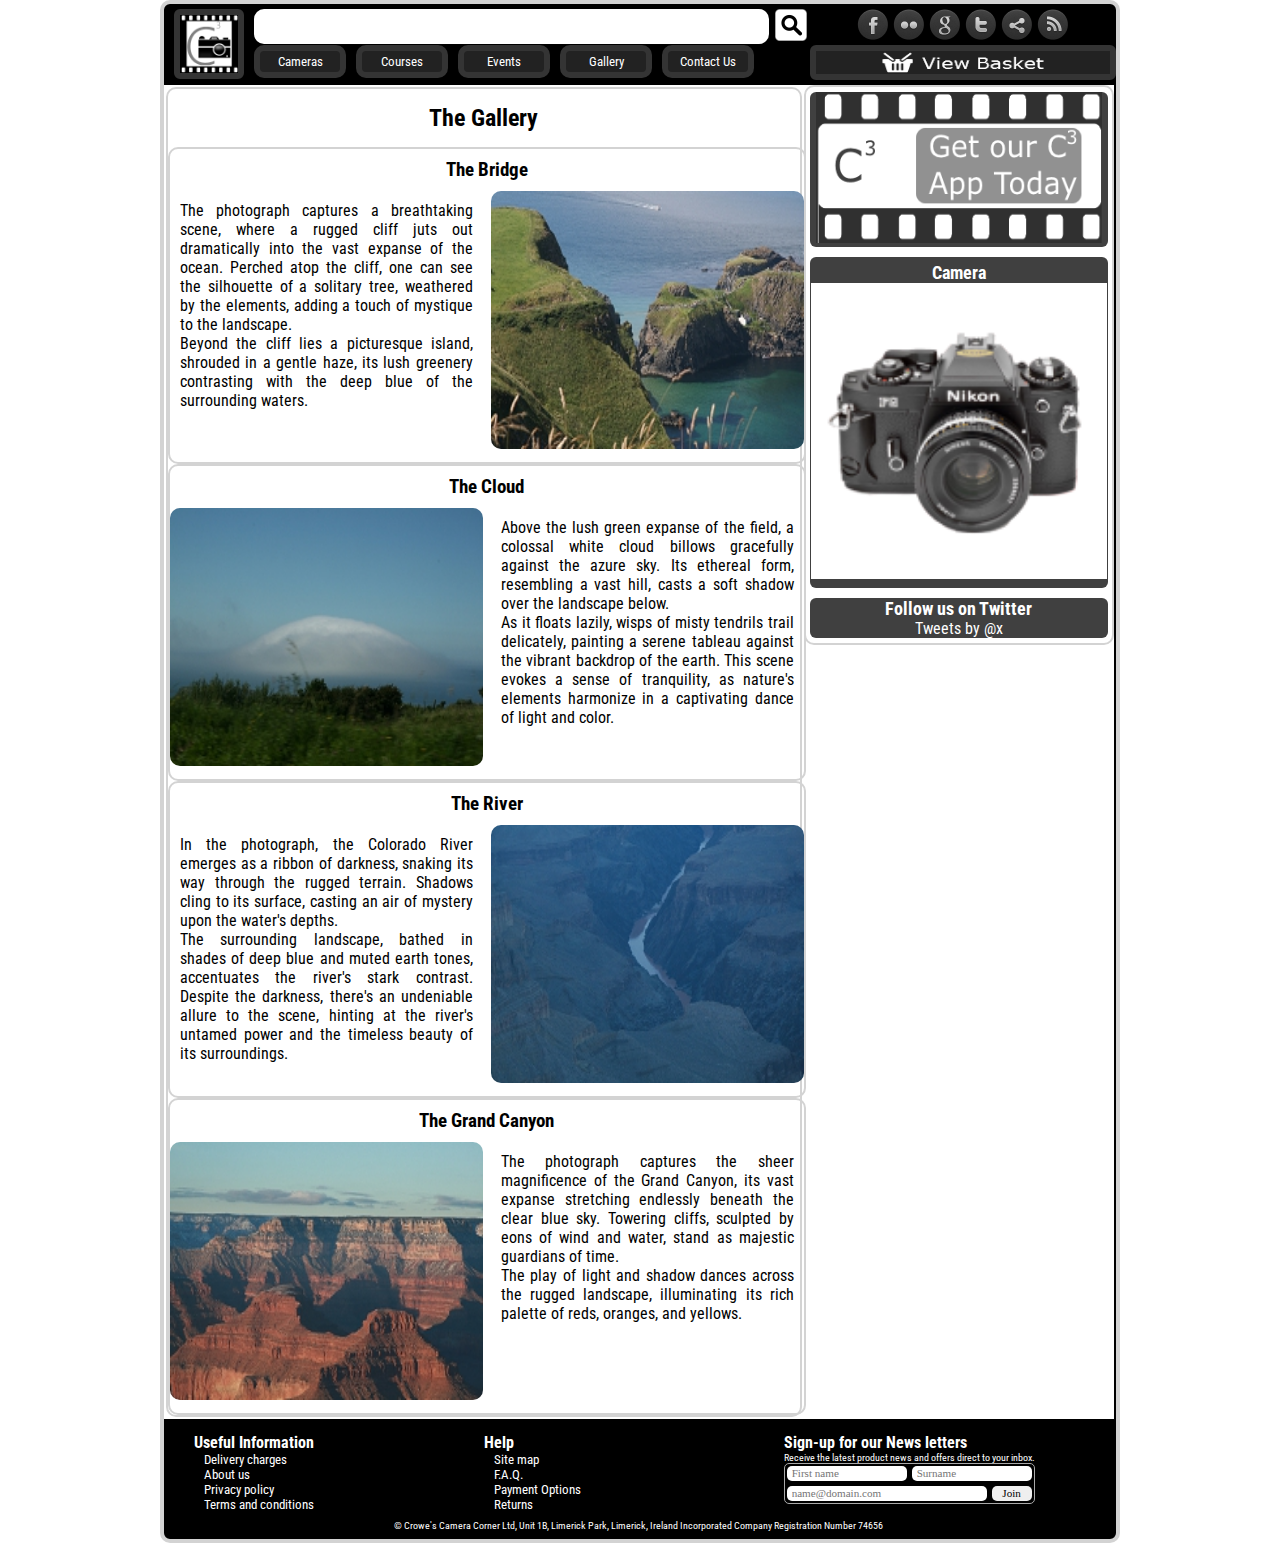
<file: web/crowes-camera-corner/gallery.html>
﻿<!DOCTYPE html>
<html xmlns="http://www.w3.org/1999/xhtml" lang="en">
<head>
	<meta charset="utf-8">
	<meta name="author" content="Mark Crowe">
	<meta name="description" content="The Best Manual SLR Cameras in Town">
	<meta name="keywords" content="Camera,Film,SLR,Manual,Canon,Nikon,Gallery,Courses">
	<meta name="viewport" content="width=device-width, initial-scale=1">
	<title>Crowe's Camera Corner; Gallery</title>
	<link rel="shortcut icon" href="src/icons/favicon.ico" />
	<link rel="stylesheet" href="src/css/camera-corner.css" />
</head>
<body>
	<div class="Container">
		<header>
			<div class="LogoBox">
				<a class="Logo" href="index.html">
					<img alt="Crowe's Camera Corner" title="Crowe's Camera Corner" class="LogoImg" src="src/images/site/logo.png" />
				</a>
			</div>
			<div class="HeaderFunctions">
				<div class="SearchBar">
					<form>
						<input title="Search" type="text" class="SearchBox" name="SearchBox" />
						<a href="nexus.html?page=Search">
							<img alt="Search" class="SearchImgA" src="src/images/site/search.png" />
						</a>
					</form>
				</div>
				<div class="SocialMediaLinks">
					<ul>
						<li><a href="nexus.html?page=Facebook" class="facebook" title="Facebook Link"></a></li>
						<li><a href="nexus.html?page=Flickr" class="flickr" title="Flickr Link"></a></li>
						<li><a href="nexus.html?page=GooglePlus" class="google" title="Google Plus Link"></a></li>
						<li><a href="nexus.html?page=Twitter" class="twitter" title="Twitter Link"></a></li>
						<li><a href="nexus.html?page=Share" class="share" title="Share Link"></a></li>
						<li><a href="nexus.html?page=RSS" class="rss" title="RSS Link"></a></li>
					</ul>
				</div>
				<nav>
					<ul>
						<li class="MiniMenuHeading">
							<a href="#">Menu</a>
						</li>
						<li class="ExpandedMenu"><a href="index.html">Home</a></li>
						<li><a href="camera-all.html">Cameras</a></li>
						<li><a href="nexus.html?Page=Courses">Courses</a></li>
						<li><a href="nexus.html?Page=Events">Events</a></li>
						<li><a href="gallery.html">Gallery</a></li>
						<li><a href="contact-us.html">Contact Us</a></li>
					</ul>
				</nav>

				<a class="Basket" href="nexus.html?page=ViewCart">
					<img title="Your Basket" class="BasketImage" alt="Basket" src="src/images/site/view-basket.png" />
				</a>
			</div>
		</header>
		<main>
			<article class="Gallery">
				<div class="SectionDisplay">
					<h2>The Gallery</h2>
				</div>
				<div class="GalleryItem">
					<h3>The Bridge</h3>
					<img title="Gallery Image" alt="Gallery Image" src="data/thumbnails/gallery/picture1.jpg" class="media" />
					<div class="description">
						<p>The photograph captures a breathtaking scene, where a rugged cliff juts out dramatically into the vast expanse of the ocean. Perched atop the cliff, one can see the silhouette of a solitary tree, weathered by the elements, adding a touch of mystique to the landscape.</p>
						<p>Beyond the cliff lies a picturesque island, shrouded in a gentle haze, its lush greenery contrasting with the deep blue of the surrounding waters.</p>
					</div>
				</div>
				<div class="GalleryItem">
					<h3>The Cloud</h3>
					<img title="Gallery Image" alt="Gallery Image" src="data/thumbnails/gallery/picture2.jpg" class="media" />
					<div class="description">
						<p>Above the lush green expanse of the field, a colossal white cloud billows gracefully against the azure sky. Its ethereal form, resembling a vast hill, casts a soft shadow over the landscape below.</p>
						<p>As it floats lazily, wisps of misty tendrils trail delicately, painting a serene tableau against the vibrant backdrop of the earth. This scene evokes a sense of tranquility, as nature's elements harmonize in a captivating dance of light and color.</p>
					</div>
				</div>
				<div class="GalleryItem">
					<h3>The River</h3>
					<img title="Gallery Image" alt="Gallery Image" src="data/thumbnails/gallery/picture3.jpg" class="media" />
					<div class="description">
						<p>In the photograph, the Colorado River emerges as a ribbon of darkness, snaking its way through the rugged terrain. Shadows cling to its surface, casting an air of mystery upon the water's depths.</p>
						<p>The surrounding landscape, bathed in shades of deep blue and muted earth tones, accentuates the river's stark contrast. Despite the darkness, there's an undeniable allure to the scene, hinting at the river's untamed power and the timeless beauty of its surroundings.</p>
					</div>
				</div>
				<div class="GalleryItem">
					<h3>The Grand Canyon</h3>
					<img title="Gallery Image" alt="Gallery Image" src="data/thumbnails/gallery/picture4.jpg" class="media" />
					<div class="description">
						<p>The photograph captures the sheer magnificence of the Grand Canyon, its vast expanse stretching endlessly beneath the clear blue sky. Towering cliffs, sculpted by eons of wind and water, stand as majestic guardians of time.</p>
						<p>The play of light and shadow dances across the rugged landscape, illuminating its rich palette of reds, oranges, and yellows.</p>
					</div>
				</div>
			</article>
			<aside>
				<div class="AppAdvertBox">
					<a class="AppAdvert" href="nexus.html?page=DownloadApp">
						<img title="C3 APP Download" alt="APP Advert" class="APPAdvertImg" src="src/images/site/app-advert.png" />
					</a>
				</div>
				<div class="GalleryPreview">
					<h3>Camera</h3>
					<a href="camera-all.html">
						<img title="Camera" alt="Camera" class="GalleryPreviewImage" src="data/thumbnails/cameras/camera1.png" />
					</a>
				</div>
				<div class="TwitterFeed">
					<h3>Follow us on Twitter</h3>
					<a id="TwitterTailoring" class="twitter-timeline" href="https://twitter.com/x" data-widget-id="662420496571584512">Tweets by @x</a>
				</div>
			</aside>
		</main>
		<footer>
			<div class="UsefulInformation">
				<h4>Useful Information</h4>
				<ul>
					<li><a href="nexus.html?page=DeliveryCharges">Delivery charges</a></li>
					<li><a href="nexus.html?page=AboutUs">About us</a></li>
					<li><a href="nexus.html?page=PrivacyPolicy">Privacy policy</a></li>
					<li><a href="nexus.html?page=TermsAndConditions">Terms and conditions</a></li>
				</ul>
			</div>
			<div class="Help">
				<h4>Help</h4>
				<ul>
					<li><a href="nexus.html?page=SiteMap">Site map</a></li>
					<li><a href="nexus.html?page=F.A.Q.">F.A.Q.</a></li>
					<li><a href="nexus.html?page=PaymentOptions">Payment Options</a></li>
					<li><a href="nexus.html?page=Returns">Returns</a></li>
				</ul>
			</div>
			<div class="NewsLetterSignUp">
				<h4>Sign-up for our News letters</h4>
				<p>Receive the latest product news and offers direct to your inbox.</p>

				<form action="nexus.html" method="get">
					<div class="SignUpForm">
						<input class="NewsLetterName" type="text" name="first-name" id="first-name" placeholder="First name">
						<input class="NewsLetterSurname" id="Surname" placeholder="Surname">
						<input class="NewsLetterEmail" type="email" name="email" placeholder="name@domain.com">
						<input class="NewsLetterJoin" id="Signup" name="Signup" value="Join" type="submit">
					</div>
				</form>
			</div>
			<div class="CompanyRegistration">
				&copy; Crowe's Camera Corner Ltd, Unit 1B, Limerick Park, Limerick, Ireland Incorporated Company Registration Number 74656
			</div>
		</footer>
		<div class="JavaScripts">
			<script type="text/javascript" src="src/js/twitter-import.js"></script>
		</div>
	</div>
</body>

</html>
</file>
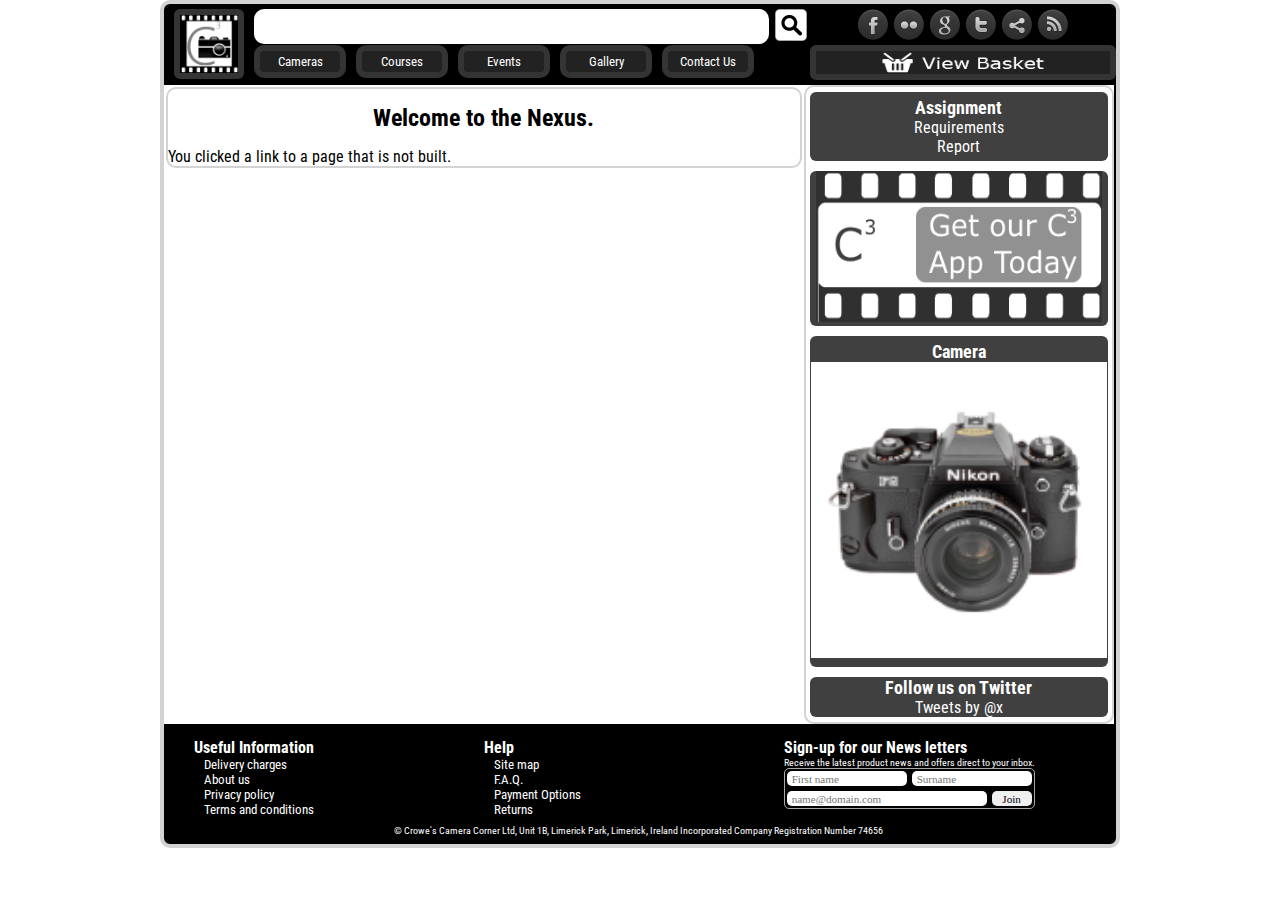
<file: web/crowes-camera-corner/nexus.html>
﻿<!DOCTYPE html>
<html xmlns="http://www.w3.org/1999/xhtml" lang="en">
<head>
	<meta charset="utf-8">
	<meta name="author" content="Mark Crowe">
	<meta name="description" content="The Best Manual SLR Cameras in Town">
	<meta name="keywords" content="Camera,Film,SLR,Manual,Canon,Nikon,Gallery,Courses">
	<meta name="viewport" content="width=device-width, initial-scale=1">
	<title>Crowe's Camera Corner; Nexus</title>
	<link rel="shortcut icon" href="src/icons/favicon.ico" />
	<link rel="stylesheet" href="src/css/camera-corner.css" />
</head>
<body>
	<div class="Container">
		<header>
			<div class="LogoBox">
				<a class="Logo" href="index.html">
					<img alt="Crowe's Camera Corner" class="LogoImg" title="Crowe's Camera Corner" src="src/images/site/logo.png" />
				</a>
			</div>
			<div class="HeaderFunctions">
				<div class="SearchBar">
					<form>
						<input title="Search" type="text" class="SearchBox" name="SearchBox" />
						<a href="nexus.html?page=Search">
							<img alt="Search" class="SearchImgA" src="src/images/site/search.png" />
						</a>
					</form>
				</div>
				<div class="SocialMediaLinks">
					<ul>
						<li><a href="nexus.html?page=Facebook" class="facebook" title="Facebook Link"></a></li>
						<li><a href="nexus.html?page=Flickr" class="flickr" title="Flickr Link"></a></li>
						<li><a href="nexus.html?page=GooglePlus" class="google" title="Google Plus Link"></a></li>
						<li><a href="nexus.html?page=Twitter" class="twitter" title="Twitter Link"></a></li>
						<li><a href="nexus.html?page=Share" class="share" title="Share Link"></a></li>
						<li><a href="nexus.html?page=RSS" class="rss" title="RSS Link"></a></li>
					</ul>
				</div>
				<nav>
					<ul>
						<li class="MiniMenuHeading">
							<a href="#">Menu</a>
						</li>
						<li class="ExpandedMenu"><a href="index.html">Home</a></li>
						<li><a href="camera-all.html">Cameras</a></li>
						<li><a href="nexus.html?Page=Courses">Courses</a></li>
						<li><a href="nexus.html?Page=Events">Events</a></li>
						<li><a href="gallery.html">Gallery</a></li>
						<li><a href="contact-us.html">Contact Us</a></li>
					</ul>
				</nav>

				<a class="Basket" href="nexus.html?page=ViewCart">
					<img class="BasketImage" alt="Basket" src="src/images/site/view-basket.png" />
				</a>
			</div>
		</header>
		<main>
			<article>
				<div class="SectionDisplay">
					<h2>Welcome to the Nexus.</h2>
				</div>
				<p>You clicked a link to a page that is not built.</p>
			</article>
			<aside>
				<div class="CameraActivity">
					<h3>Assignment</h3>
					<p><a href="https://github.com/marcocrowe/learn-web-development/blob/master/photography-website-project/docs/assignment.md" rel="noopener noreferrer" target="_blank">Requirements</a></p>
					<p><a href="src/documentation/report.pdf" target="_blank">Report</a></p>
				</div>
				<div class="AppAdvertBox">
					<a class="AppAdvert" href="nexus.html?page=DownloadApp">
						<img alt="APP Advert" class="APPAdvertImg" src="src/images/site/app-advert.png" />
					</a>
				</div>
				<div class="GalleryPreview">
					<h3>Camera</h3>
					<a href="camera-all.html">
						<img alt="Gallery Image" class="GalleryPreviewImage" src="data/thumbnails/cameras/camera1.png" />
					</a>
				</div>
				<div class="TwitterFeed">
					<h3>Follow us on Twitter</h3>
					<a id="TwitterTailoring" class="twitter-timeline" href="https://twitter.com/x" data-widget-id="662420496571584512">Tweets by @x</a>
				</div>
			</aside>
		</main>
		<footer>
			<div class="UsefulInformation">
				<h4>Useful Information</h4>
				<ul>
					<li><a href="nexus.html?page=DeliveryCharges">Delivery charges</a></li>
					<li><a href="nexus.html?page=AboutUs">About us</a></li>
					<li><a href="nexus.html?page=PrivacyPolicy">Privacy policy</a></li>
					<li><a href="nexus.html?page=TermsAndConditions">Terms and conditions</a></li>
				</ul>
			</div>
			<div class="Help">
				<h4>Help</h4>
				<ul>
					<li><a href="nexus.html?page=SiteMap">Site map</a></li>
					<li><a href="nexus.html?page=F.A.Q.">F.A.Q.</a></li>
					<li><a href="nexus.html?page=PaymentOptions">Payment Options</a></li>
					<li><a href="nexus.html?page=Returns">Returns</a></li>
				</ul>
			</div>
			<div class="NewsLetterSignUp">
				<h4>Sign-up for our News letters</h4>
				<p>Receive the latest product news and offers direct to your inbox.</p>

				<form action="nexus.html" method="get">
					<div class="SignUpForm">
						<input class="NewsLetterName" type="text" name="first-name" id="first-name" placeholder="First name">
						<input class="NewsLetterSurname" id="Surname" placeholder="Surname">
						<input class="NewsLetterEmail" type="email" name="email" placeholder="name@domain.com">
						<input class="NewsLetterJoin" id="Signup" name="Signup" value="Join" type="submit">
					</div>
				</form>
			</div>
			<div class="CompanyRegistration">
				&copy; Crowe's Camera Corner Ltd, Unit 1B, Limerick Park, Limerick, Ireland Incorporated Company Registration Number 74656
			</div>
		</footer>
		<div class="JavaScripts">
			<script type="text/javascript" src="src/js/twitter-import.js"></script>
		</div>
	</div>
</body>

</html>
</file>
<file: web/src/css/web.css>
body div.container
{
	display: block;
	margin-left: auto;
	margin-right: auto;
	width: 960px;
}

.grid-container {
	display: grid;
	grid-template-columns: 1fr 1fr 1fr; /* Three columns with equal width */
	grid-template-rows: 100px 200px; /* Two rows with fixed heights */
	grid-gap: 10px; /* Gap between grid items */
}

.grid-item {
	background-color: #f2f2f2;
	padding: 20px;
	text-align: center;
}

.item1 {
	grid-column: 1 / span 2; /* Spanning two columns */
	grid-row: 1; /* Placed in the first row */
}

.item2 {
	grid-column: 3; /* Placed in the third column */
	grid-row: 1 / span 2; /* Spanning two rows */
}

.item3 {
	grid-column: 1; /* Placed in the first column */
	grid-row: 2;/* Placed in the second row */
}

.item4 {
	grid-column: 2; /* Placed in the second column */
	grid-row: 2; /* Placed in the second row */
}
</file>
<file: photography-website-project/website/resource/stylesheet/camera-corner.css>
/*  Resets	*/
@import url(https://fonts.googleapis.com/css?family=Roboto+Condensed);
* {
  padding: 0;
  margin: 0;
  border: 0; }

/*	Initial Setup	*/

a {
  color: inherit;
  text-decoration: none; }
  a:active {
    color: inherit; }
  a:visited {
    color: inherit; }
  a:hover {
    color: white;
    text-decoration: underline; }

@font-face {
  font-family: 'Roboto Condensed Local';
  src: url("../font/roboto-condensed/roboto-condensed-regular.ttf");
  font-style: normal;
  font-weight: 400; }
/*	Classes	*/
body {
	background-color: white;
	font-family: 'Roboto Condensed', 'Roboto Condensed Local', Verdana;
 }

div.Container {
  background-color: black;
  border-color: lightgray;
  border-style: solid;
  border-radius: 10px;
  border-width: 4px;
  clear: both;
  display: block;
  margin-left: auto;
  margin-right: auto;
  width: 952px; }

.CookieConsentNotice {
  background-color: lightgray;
  border-radius: 10px;
  clear: both;
  display: none;
  padding: 10px;
  width: 932px; }
  .CookieConsentNotice a {
    color: black; }
  .CookieConsentNotice input {
    background-color: black;
    border-radius: 6px;
    padding: 10px;
    color: white;
    display: inline-block;
    float: left; }
  .CookieConsentNotice span {
    float: left; }

header {
  background-color: transparent;
  clear: both;
  color: white;
  display: inline-flex;
  padding-top: 5px;
  padding-bottom: 5px; }
  header div.LogoBox {
    display: inline-block;
    float: left;
    text-align: left;
    padding-left: 10px;
    padding-right: 10px;
    width: 70px; }
    header div.LogoBox a.Logo {
      border-radius: 6px;
      border-color: #343434;
      border-style: solid;
      border-width: 6px;
      display: inline-block;
      float: left;
      height: 58px;
      text-align: left;
      width: 58px; }
      header div.LogoBox a.Logo:hover {
        border-color: #FCFCFC; }
      header div.LogoBox a.Logo img.LogoImg {
        height: 58px;
        width: 58px; }
  header div.HeaderFunctions {
    background-color: transparent;
    clear: right;
    display: inline-block;
    float: left;
    text-align: left;
    width: 862px; }
    header div.HeaderFunctions div.SearchBar {
      background-color: transparent;
      float: left;
      text-align: left;
      width: 555.84px; }
      header div.HeaderFunctions div.SearchBar input.SearchBox {
        font-size: medium;
        float: left;
        height: 35px;
        padding-left: 10px;
        padding-right: 10px;
        margin-right: 6px;
        width: 494.84px;
        border-radius: 10px; }
      header div.HeaderFunctions div.SearchBar a img.SearchSymbol {
        display: inline-block;
        float: left;
        width: 35px;
        height: 35px; }
  header div.SocialMediaLinks {
    background-color: transparent;
    display: inline-block;
    clear: right;
    text-align: center;
    width: 306.16px; }
    header div.SocialMediaLinks ul {
      margin-left: auto;
      margin-right: auto;
      display: inline-block;
      list-style: none; }
      header div.SocialMediaLinks ul li {
        padding-left: 2px;
        padding-right: 2px;
        display: inline-block;
        float: left; }
        header div.SocialMediaLinks ul li a.facebook {
          background-image: url("../image/social/facebook.png");
          background-size: 100% 100%;
          display: block;
          float: left;
          height: 32px;
          width: 32px; }
          header div.SocialMediaLinks ul li a.facebook:hover {
            background-image: url("../image/social/facebook-hover.png"); }
        header div.SocialMediaLinks ul li a.flickr {
          background-image: url("../image/social/flickr.png");
          background-size: 100% 100%;
          display: block;
          float: left;
          height: 32px;
          width: 32px; }
          header div.SocialMediaLinks ul li a.flickr:hover {
            background-image: url("../image/social/flickr-hover.png"); }
        header div.SocialMediaLinks ul li .google {
          background-image: url("../image/social/google.png");
          background-size: 100% 100%;
          display: block;
          float: left;
          height: 32px;
          width: 32px; }
          header div.SocialMediaLinks ul li .google:hover {
            background-image: url("../image/social/google-hover.png"); }
        header div.SocialMediaLinks ul li .twitter {
          background-image: url("../image/social/twitter.png");
          background-size: 100% 100%;
          display: block;
          float: left;
          height: 32px;
          width: 32px; }
          header div.SocialMediaLinks ul li .twitter:hover {
            background-image: url("../image/social/twitter-hover.png"); }
        header div.SocialMediaLinks ul li .share {
          background-image: url("../image/social/share.png");
          background-size: 100% 100%;
          display: block;
          float: left;
          height: 32px;
          width: 32px; }
          header div.SocialMediaLinks ul li .share:hover {
            background-image: url("../image/social/share-hover.png"); }
        header div.SocialMediaLinks ul li .rss {
          background-image: url("../image/social/rss.png");
          background-size: 100% 100%;
          display: block;
          float: left;
          height: 32px;
          width: 32px; }
          header div.SocialMediaLinks ul li .rss:hover {
            background-image: url("../image/social/rss-hover.png"); }
  header nav {
    background-color: transparent;
    border-style: solid;
    float: left;
    display: inline-block;
    width: 555.84px;
    text-align: left; }
    header nav ul {
      list-style: none; }
      header nav ul li {
        float: left;
        padding-left: 5px;
        padding-right: 5px; }
        header nav ul li a {
          background-color: #222222;
          border-color: #343434;
          border-style: solid;
          border-width: 6px;
          color: white;
          display: inline-block;
          font-size: small;
          padding-top: 3px;
          padding-bottom: 3px;
          text-align: center;
          text-decoration: none;
          border-radius: 10px;
          height: 15px;
          width: 80px; }
          header nav ul li a:hover {
            background-color: black;
            border-color: #FCFCFC; }
          header nav ul li a:visited {
            color: white; }
        header nav ul li.MiniMenuHeading {
          display: none;
          padding-left: 0; }
        header nav ul li.ExpandedMenu {
          display: none; }
        header nav ul li:nth-of-type(3) {
          padding-left: 0; }
  header a.Basket {
    border-radius: 6px;
    border-color: #343434;
    border-style: solid;
    border-width: 6px;
    clear: right;
    display: inline-block;
    float: left;
    height: 23px;
    width: 294.16px; }
    header a.Basket:hover {
      border-color: #FCFCFC; }
    header a.Basket img.BasketImage {
      width: 294.16px;
      height: 23px; }

main {
  background-color: white;
  border: 2px;
  clear: both;
  display: inline-block; }

article {
  background-color: transparent;
  border-radius: 10px;
  border-color: lightgray;
  border-style: solid;
  border-width: 2px;
  margin: 2px;
  display: inline-block;
  float: left;
  width: 631.84px; }
  article .SectionDisplay {
    display: inline-block;
    color: black;
    width: 100%;
    padding-top: 15px;
    padding-bottom: 15px; }
    article .SectionDisplay h2 {
      text-align: center; }
  article .SiteBrand {
    display: inline-block;
    width: 100%; }
    article .SiteBrand img.BrandImage {
      border-width: 1px 1px 1px 1px;
      border-radius: 10px;
      border-color: lightgray;
      border-style: solid;
      width: 633.84px; }
    article .SiteBrand .BrandImageTitle {
      padding: 5px 0;
      font-size: large;
      text-align: center; }
  article .GalleryItem {
    border-radius: 10px;
    border-color: lightgray;
    border-style: solid;
    border-width: 2px;
    clear: right;
    display: inline-block;
    float: left;
    width: 633.84px;
    overflow-y: hidden;
    height: 312.92px; }
    article .GalleryItem h3 {
      text-align: center;
      padding-top: 10px;
      padding-bottom: 10px; }
    article .GalleryItem .media {
      border-radius: 10px;
      float: left;
      display: inline-block;
      height: 257.92px;
      width: 312.92px; }
    article .GalleryItem .description {
      border-radius: 10px;
      display: inline-block;
      float: left;
      text-align: justify;
      overflow: hidden;
      padding: 10px;
      height: 292.92px;
      width: 292.92px; }
    article .GalleryItem .videoSample {
      border-radius: 10px;
      border-color: lightgray;
      border-style: solid;
      text-align: center;
      display: inline-block;
      float: left;
      width: 312.92px; }
    article .GalleryItem:nth-child(odd) .media {
      float: left; }
    article .GalleryItem:nth-child(odd) .description {
      float: right; }
    article .GalleryItem:nth-child(even) .media {
      float: right; }
    article .GalleryItem:nth-child(even) .description {
      float: left; }

article.Homepage div.SiteBrand {
  display: inline-block;
  width: 100%; }
article.Homepage .SampleItem {
  border-radius: 10px;
  border-color: lightgray;
  border-style: solid;
  border-width: 2px;
  clear: right;
  display: inline-block;
  float: left;
  width: 633.84px;
  overflow-y: hidden;
  height: 312.92px; }
  article.Homepage .SampleItem h3 {
    text-align: center;
    padding-top: 10px;
    padding-bottom: 10px; }
  article.Homepage .SampleItem .media {
    border-radius: 10px;
    float: left;
    display: inline-block;
    display: inline-block;
    height: 257.92px;
    width: 312.92px; }
  article.Homepage .SampleItem .description {
    border-radius: 10px;
    display: inline-block;
    float: left;
    text-align: justify;
    overflow: hidden;
    padding: 10px;
    height: 292.92px;
    width: 292.92px; }
  article.Homepage .SampleItem:nth-child(odd) .media {
    float: left; }
  article.Homepage .SampleItem:nth-child(odd) .description {
    float: right; }
  article.Homepage .SampleItem:nth-child(even) .media {
    float: right; }
  article.Homepage .SampleItem:nth-child(even) .description {
    float: left; }

article.CameraItem {
  text-align: center; }
  article.CameraItem .item {
    padding: 4px;
    float: left; }
    article.CameraItem .item img.itemPicture {
      border-color: lightgray;
      border-style: solid;
      border-radius: 6px;
      border-width: 4px;
      display: inline-block;
      margin: 0 2px 0 2px;
      float: left;
      width: 300px;
      height: 300px; }
    article.CameraItem .item div.itemDescription {
      border-color: lightgray;
      border-style: solid;
      border-radius: 6px;
      border-width: 4px;
      float: left;
      display: inline-block;
      text-align: justify;
      width: 300px;
      height: 300px; }
      article.CameraItem .item div.itemDescription a {
        color: black;
        text-decoration: underline; }
        article.CameraItem .item div.itemDescription a:hover {
          font-weight: bold; }
    article.CameraItem .item .itemPrice {
      color: #CC0033;
      clear: left;
      display: inline-block;
      float: left;
      font-weight: bold;
      margin: 5px;
      text-align: center;
      width: 300px; }
    article.CameraItem .item .PurchaseItem {
      clear: right;
      display: inline-block;
      float: left;
      height: 300px;
      margin: 5px;
      text-align: center;
      width: 300px; }
      article.CameraItem .item .PurchaseItem a {
        border-radius: 6px;
        background-color: #4B9225;
        padding-left: 20px;
        padding-right: 20px;
        padding-top: 2px;
        padding-bottom: 2px;
        color: white; }
        article.CameraItem .item .PurchaseItem a:hover {
          background-color: #76B62C; }

article.CameraAll {
  text-align: center; }
  article.CameraAll ul.ItemList {
    list-style: none; }
    article.CameraAll ul.ItemList li {
      float: left;
      margin-left: 2px;
      margin-right: 2px; }
  article.CameraAll .item {
    border-color: lightgray;
    border-style: solid;
    border-radius: 6px;
    border-width: 4px;
    margin: 2px 0;
    padding: 4px;
    float: left;
    width: 155px; }
    article.CameraAll .item a {
      color: black; }
      article.CameraAll .item a:hover {
        font-weight: bold; }
    article.CameraAll .item .itemName {
      float: left;
      display: table-cell;
      text-align: center;
      width: 155px; }
    article.CameraAll .item .itemPicture {
      display: table-cell;
      float: left;
      text-align: center;
      width: 155px; }
      article.CameraAll .item .itemPicture img {
        width: 155px;
        height: 155px; }
    article.CameraAll .item .itemPrice {
      color: #CC0033;
      font-weight: bold;
      display: table-cell;
      float: left;
      text-align: center;
      width: 155px; }
    article.CameraAll .item .PurchaseItem {
      display: table-cell;
      float: left;
      text-align: center;
      width: 155px; }
      article.CameraAll .item .PurchaseItem a {
        border-radius: 6px;
        background-color: #4B9225;
        padding-left: 20px;
        padding-right: 20px;
        padding-top: 2px;
        padding-bottom: 2px;
        color: white; }
        article.CameraAll .item .PurchaseItem a:hover {
          background-color: #76B62C; }

article.ContactUs {
  padding-left: 4px;
  width: 627.84px; }
  article.ContactUs .Form_Input {
    margin-top: 20px; }
  article.ContactUs .Output_Display {
    margin-top: 20px;
    display: none; }
  article.ContactUs .ContactDetails {
    display: inline-block;
    float: left;
    padding-right: 20px; }
  article.ContactUs .Map {
    float: left;
    border-width: 1px 1px 1px 1px;
    border-radius: 10px;
    border-color: lightgray;
    border-style: solid;
    width: 200px;
    height: 200px; }
  article.ContactUs input {
    border-width: 1px 1px 1px 1px;
    padding: 2px;
    border-color: lightgray;
    border-style: solid; }
  article.ContactUs textarea {
    border-width: 1px 1px 1px 1px;
    padding: 2px;
    border-color: lightgray;
    border-style: solid;
    clear: right;
    float: left; }
  article.ContactUs button {
    clear: left;
    float: left; }
  article.ContactUs .FieldName {
    clear: left;
    font-weight: bold;
    float: left;
    width: 100px; }
  article.ContactUs .FieldValue {
    clear: right;
    float: left; }
  article.ContactUs a.emailFieldValue {
    clear: right;
    float: left;
    color: black; }
    article.ContactUs a.emailFieldValue:hover {
      color: black;
      text-decoration: underline; }
    article.ContactUs a.emailFieldValue:visited {
      color: black; }
  article.ContactUs p {
    clear: both;
    float: left; }
  article.ContactUs address {
    display: inline;
    float: left; }
  article.ContactUs .map {
    display: inline;
    float: left;
    width: 300px;
    height: 300px; }

aside {
  background-color: transparent;
  border-radius: 10px;
  border-color: lightgray;
  border-style: solid;
  border-width: 2px;
  clear: right;
  color: white;
  display: inline-block;
  float: left;
  text-align: center;
  width: 306.16px; }
  aside .CameraActivity, aside .ShopFilter, aside .AppAdvertBox, aside .GalleryPreview, aside .TwitterFeed {
    border-radius: 6px;
    background-color: #404040;
    clear: both;
    display: inline-block;
    margin: 5px 0;
    padding: 5px 0;
    width: 298.16px; }
    aside .CameraActivity h3, aside .ShopFilter h3, aside .AppAdvertBox h3, aside .GalleryPreview h3, aside .TwitterFeed h3 {
      font-size: large; }
  aside .ShopFilter div {
    padding: 0 20px;
    text-align: left; }
  aside .ShopFilter input[type=number] {
    width: 40px;
    /* Awesome styling */ }
  aside .AppAdvertBox {
    clear: both;
    display: inline-block;
    padding: 0; }
    aside .AppAdvertBox a.AppAdvert:hover {
      border-color: #FCFCFC; }
    aside .AppAdvertBox a.AppAdvert:visited {
      border-color: #404040; }
    aside .AppAdvertBox a.AppAdvert img.APPAdvertImg {
      display: inline-block;
      height: 151.08px;
      width: 286.16px; }
  aside .GalleryPreview a {
    margin: 5px 0; }
    aside .GalleryPreview a .GalleryPreviewImage {
      background-color: white;
      display: inline-block;
      height: 296.16px;
      width: 296.16px; }
  aside .TwitterFeed {
    padding: 0;
    border-color: lightgray;
    border-style: solid;
    width: 298.16px; }
    aside .TwitterFeed iframe[id^="twitter-widget-"] {
      height: 397.54667px !important;
      width: 298.16px !important;
      width: 294.16px !important; }

footer {
  background-color: transparent;
  clear: both;
  color: white;
  display: inline-block;
  padding-left: 30px;
  padding-right: 30px;
  padding-top: 10px;
  text-align: center;
  width: 892px; }
  footer .W3C-CSS {
    border: 0;
    width: 88px;
    height: 31px; }
  footer h4 {
    color: white;
    font-size: medium; }
  footer ul {
    list-style: none;
    margin-left: 10px; }
    footer ul li {
      font-size: smaller;
      float: none; }
  footer .UsefulInformation {
    background-color: transparent;
    display: inline-block;
    text-align: left;
    float: left;
    width: 290.36px; }
  footer .Help {
    background-color: transparent;
    display: inline-block;
    float: left;
    text-align: left;
    width: 299.28px; }
  footer .NewsLetterSignUp {
    background-color: transparent;
    display: inline-block;
    float: left;
    text-align: left;
    width: 290.36px; }
    footer .NewsLetterSignUp p {
      font-size: x-small;
      width: 251px; }
    footer .NewsLetterSignUp div.SignUpForm {
      border-radius: 5px;
      display: inline-block;
      font-size: smaller;
      padding: 2px;
      border-color: darkgrey;
      border-style: solid;
      border-width: 1px;
      width: 245px; }
      footer .NewsLetterSignUp div.SignUpForm input {
        border-radius: 5px;
        padding-left: 5px;
        padding-right: 5px;
        float: left;
        font-family: 'Times New Roman', Times, serif;
        height: 15px;
        width: 110px;
        font-size: smaller; }
        footer .NewsLetterSignUp div.SignUpForm input.NewsLetterName {
          margin-right: 5px;
          margin-bottom: 5px; }
        footer .NewsLetterSignUp div.SignUpForm input.NewsLetterSurname {
          clear: right;
          margin-bottom: 5px; }
        footer .NewsLetterSignUp div.SignUpForm input.NewsLetterEmail {
          width: 190px;
          margin-right: 5px; }
        footer .NewsLetterSignUp div.SignUpForm input.NewsLetterJoin {
          width: 40px; }
  footer .CompanyRegistration {
    clear: right;
    float: left;
    padding-top: 8px;
    padding-bottom: 4px;
    font-size: x-small;
    text-align: center;
    width: 888px; }

div.JavaScripts {
  display: none; }

/*						 
 __  __          _ _          ___                  _           
|  \/  | ___  __| (_) __ _   / _ \ _   _  ___ _ __(_) ___  ___ 
| |\/| |/ _ \/ _` | |/ _` | | | | | | | |/ _ \ '__| |/ _ \/ __|
| |  | |  __/ (_| | | (_| | | |_| | |_| |  __/ |  | |  __/\__ \
|_|  |_|\___|\__,_|_|\__,_|  \__\_\__,_|\___|_|  |_|\___||___/
                                                               
*/
@media (max-width: 750px) {
  header .HeaderFunctions a.Basket {
    text-align: center;
    clear: both;
    background-color: #222222;
    width: 520.84px; }

  aside,
  header .HeaderFunctions div.SocialMediaLinks {
    display: none; }
    aside div.HeaderFunctions input.SearchBox,
    header .HeaderFunctions div.SocialMediaLinks div.HeaderFunctions input.SearchBox {
      width: 488.84px; }

  header div.HeaderFunctions {
    width: 762px; }
    header div.HeaderFunctions div.SearchBar {
      width: 535.84px; }
      header div.HeaderFunctions div.SearchBar input.SearchBox {
        width: 474.84px; }

  div.Container {
    width: 633.84px; }

  .CookieConsentNotice {
    width: 613.84px; }

  header div.HeaderFunctions {
    width: 555.84px; }

  footer {
    width: 633.84px; }
    footer .UsefulInformation {
      background-color: transparent;
      display: inline-block;
      text-align: left;
      float: left;
      width: 290.36px; }
    footer .Help {
      background-color: transparent;
      display: inline-block;
      float: left;
      text-align: left;
      width: 299.28px; }
    footer .NewsLetterSignUp {
      background-color: cadetblue;
      display: none; }
      footer .NewsLetterSignUp div.SignUpForm {
        border-radius: 5px;
        display: inline-block;
        font-size: smaller;
        padding: 2px;
        border-color: darkgrey;
        border-style: solid;
        border-width: 1px;
        width: 245px; }
    footer .CompanyRegistration {
      width: 623.84px; } }
@media (max-width: 480px) {
  .CookieConsentNotice {
    width: 420px; }

  header {
    width: 440px; }
    header div.LogoBox {
      display: none; }
    header div.HeaderFunctions {
      width: 440px; }
      header div.HeaderFunctions div.SearchBar {
        width: 440px; }
        header div.HeaderFunctions div.SearchBar input.SearchBox {
          width: 370px; }
      header div.HeaderFunctions a.Basket {
        text-align: center;
        clear: both;
        width: 430px; }
    header nav {
      float: left;
      width: 440px; }
      header nav ul {
        margin: 0; }
        header nav ul li {
          width: 430px;
          display: none;
          padding: 0; }
          header nav ul li.MiniMenuHeading {
            display: block; }
          header nav ul li a {
            font-size: large;
            height: 25px;
            width: 430px; }
        header nav ul:hover li {
          display: block; }

  div.Container {
    width: 440px; }

  article {
    width: 440px; }
    article img.BrandImage {
      display: none; }
    article .GalleryItem {
      height: auto;
      width: 415px; }
      article .GalleryItem .media {
        display: inline-block;
        float: left;
        clear: both;
        width: 440px; }
      article .GalleryItem .description {
        display: inline-block;
        clear: both;
        float: left;
        text-align: justify;
        padding: 10px;
        height: auto;
        width: 415px; }
      article .GalleryItem:nth-child(odd) .media {
        clear: both;
        float: left; }
      article .GalleryItem:nth-child(odd) .description {
        clear: both;
        float: left; }
      article .GalleryItem:nth-child(even) .media {
        clear: both;
        float: left; }
      article .GalleryItem:nth-child(even) .description {
        clear: both;
        float: left; }

  article.ContactUs {
    width: 425px; }

  article.ContactUs .ContactDetails {
    clear: both; }

  article.ContactUs .MapBox {
    width: 440px;
    clear: both; }

  img.Map {
    clear: both; }

  footer {
    width: 400px; }
    footer .UsefulInformation {
      display: none; }
    footer .Help {
      display: none; }
    footer .NewsLetterSignUp {
      display: none; }
    footer .CompanyRegistration {
      width: 400px; } }
</file>
<file: web/crowes-camera-corner/src/css/camera-corner.css>
/*  Resets	*/
@import url(https://fonts.googleapis.com/css?family=Roboto+Condensed);

* {
	padding: 0;
	margin: 0;
	border: 0;
}

/*	Initial Setup	*/

a {
	color: inherit;
	text-decoration: none;
}

a:active {
	color: inherit;
}

a:visited {
	color: inherit;
}

a:hover {
	color: white;
	text-decoration: underline;
}

@font-face {
	font-family: 'Roboto Condensed Local';
	src: url("../fonts/roboto-condensed/roboto-condensed-regular.ttf");
	font-style: normal;
	font-weight: 400;
}

/*	Classes	*/
body {
	background-color: white;
	font-family: 'Roboto Condensed', 'Roboto Condensed Local', Verdana;
}

div.Container {
	background-color: black;
	border-color: lightgray;
	border-style: solid;
	border-radius: 10px;
	border-width: 4px;
	clear: both;
	display: block;
	margin-left: auto;
	margin-right: auto;
	width: 952px;
}

.CookieConsentNotice {
	background-color: lightgray;
	border-radius: 10px;
	clear: both;
	display: none;
	padding: 10px;
	width: 932px;
}

.CookieConsentNotice a {
	color: black;
}

.CookieConsentNotice input {
	background-color: black;
	border-radius: 6px;
	padding: 10px;
	color: white;
	display: inline-block;
	float: left;
}

.CookieConsentNotice span {
	float: left;
}

header {
	background-color: transparent;
	clear: both;
	color: white;
	display: inline-flex;
	padding-top: 5px;
	padding-bottom: 5px;
}

header div.LogoBox {
	display: inline-block;
	float: left;
	text-align: left;
	padding-left: 10px;
	padding-right: 10px;
	width: 70px;
}

header div.LogoBox a.Logo {
	border-radius: 6px;
	border-color: #343434;
	border-style: solid;
	border-width: 6px;
	display: inline-block;
	float: left;
	height: 58px;
	text-align: left;
	width: 58px;
}

header div.LogoBox a.Logo:hover {
	border-color: #FCFCFC;
}

header div.LogoBox a.Logo img.LogoImg {
	height: 58px;
	width: 58px;
}

header div.HeaderFunctions {
	background-color: transparent;
	clear: right;
	display: inline-block;
	float: left;
	text-align: left;
	width: 862px;
}

header div.HeaderFunctions div.SearchBar {
	background-color: transparent;
	float: left;
	text-align: left;
	width: 555.84px;
}

header div.HeaderFunctions div.SearchBar input.SearchBox {
	font-size: medium;
	float: left;
	height: 35px;
	padding-left: 10px;
	padding-right: 10px;
	margin-right: 6px;
	width: 494.84px;
	border-radius: 10px;
}

header div.HeaderFunctions div.SearchBar a img.SearchSymbol {
	display: inline-block;
	float: left;
	width: 35px;
	height: 35px;
}

header div.SocialMediaLinks {
	background-color: transparent;
	display: inline-block;
	clear: right;
	text-align: center;
	width: 306.16px;
}

header div.SocialMediaLinks ul {
	margin-left: auto;
	margin-right: auto;
	display: inline-block;
	list-style: none;
}

header div.SocialMediaLinks ul li {
	padding-left: 2px;
	padding-right: 2px;
	display: inline-block;
	float: left;
}

header div.SocialMediaLinks ul li a.facebook {
	background-image: url("../images/social/facebook.png");
	background-size: 100% 100%;
	display: block;
	float: left;
	height: 32px;
	width: 32px;
}

header div.SocialMediaLinks ul li a.facebook:hover {
	background-image: url("../images/social/facebook-hover.png");
}

header div.SocialMediaLinks ul li a.flickr {
	background-image: url("../images/social/flickr.png");
	background-size: 100% 100%;
	display: block;
	float: left;
	height: 32px;
	width: 32px;
}

header div.SocialMediaLinks ul li a.flickr:hover {
	background-image: url("../images/social/flickr-hover.png");
}

header div.SocialMediaLinks ul li .google {
	background-image: url("../images/social/google.png");
	background-size: 100% 100%;
	display: block;
	float: left;
	height: 32px;
	width: 32px;
}

header div.SocialMediaLinks ul li .google:hover {
	background-image: url("../images/social/google-hover.png");
}

header div.SocialMediaLinks ul li .twitter {
	background-image: url("../images/social/twitter.png");
	background-size: 100% 100%;
	display: block;
	float: left;
	height: 32px;
	width: 32px;
}

header div.SocialMediaLinks ul li .twitter:hover {
	background-image: url("../images/social/twitter-hover.png");
}

header div.SocialMediaLinks ul li .share {
	background-image: url("../images/social/share.png");
	background-size: 100% 100%;
	display: block;
	float: left;
	height: 32px;
	width: 32px;
}

header div.SocialMediaLinks ul li .share:hover {
	background-image: url("../images/social/share-hover.png");
}

header div.SocialMediaLinks ul li .rss {
	background-image: url("../images/social/rss.png");
	background-size: 100% 100%;
	display: block;
	float: left;
	height: 32px;
	width: 32px;
}

header div.SocialMediaLinks ul li .rss:hover {
	background-image: url("../images/social/rss-hover.png");
}

header nav {
	background-color: transparent;
	border-style: solid;
	float: left;
	display: inline-block;
	width: 555.84px;
	text-align: left;
}

header nav ul {
	list-style: none;
}

header nav ul li {
	float: left;
	padding-left: 5px;
	padding-right: 5px;
}

header nav ul li a {
	background-color: #222222;
	border-color: #343434;
	border-style: solid;
	border-width: 6px;
	color: white;
	display: inline-block;
	font-size: small;
	padding-top: 3px;
	padding-bottom: 3px;
	text-align: center;
	text-decoration: none;
	border-radius: 10px;
	height: 15px;
	width: 80px;
}

header nav ul li a:hover {
	background-color: black;
	border-color: #FCFCFC;
}

header nav ul li a:visited {
	color: white;
}

header nav ul li.MiniMenuHeading {
	display: none;
	padding-left: 0;
}

header nav ul li.ExpandedMenu {
	display: none;
}

header nav ul li:nth-of-type(3) {
	padding-left: 0;
}

header a.Basket {
	border-radius: 6px;
	border-color: #343434;
	border-style: solid;
	border-width: 6px;
	clear: right;
	display: inline-block;
	float: left;
	height: 23px;
	width: 294.16px;
}

header a.Basket:hover {
	border-color: #FCFCFC;
}

header a.Basket img.BasketImage {
	width: 294.16px;
	height: 23px;
}

main {
	background-color: white;
	border: 2px;
	clear: both;
	display: inline-block;
}

article {
	background-color: transparent;
	border-radius: 10px;
	border-color: lightgray;
	border-style: solid;
	border-width: 2px;
	margin: 2px;
	display: inline-block;
	float: left;
	width: 631.84px;
}

article .SectionDisplay {
	display: inline-block;
	color: black;
	width: 100%;
	padding-top: 15px;
	padding-bottom: 15px;
}

article .SectionDisplay h2 {
	text-align: center;
}

article .SiteBrand {
	display: inline-block;
	width: 100%;
}

article .SiteBrand img.BrandImage {
	border-width: 1px 1px 1px 1px;
	border-radius: 10px;
	border-color: lightgray;
	border-style: solid;
	width: 633.84px;
}

article .SiteBrand .BrandImageTitle {
	padding: 5px 0;
	font-size: large;
	text-align: center;
}

article .GalleryItem {
	border-radius: 10px;
	border-color: lightgray;
	border-style: solid;
	border-width: 2px;
	clear: right;
	display: inline-block;
	float: left;
	width: 633.84px;
	overflow-y: hidden;
	height: 312.92px;
}

article .GalleryItem h3 {
	text-align: center;
	padding-top: 10px;
	padding-bottom: 10px;
}

article .GalleryItem .media {
	border-radius: 10px;
	float: left;
	display: inline-block;
	height: 257.92px;
	width: 312.92px;
}

article .GalleryItem .description {
	border-radius: 10px;
	display: inline-block;
	float: left;
	text-align: justify;
	overflow: hidden;
	padding: 10px;
	height: 292.92px;
	width: 292.92px;
}

article .GalleryItem .videoSample {
	border-radius: 10px;
	border-color: lightgray;
	border-style: solid;
	text-align: center;
	display: inline-block;
	float: left;
	width: 312.92px;
}

article .GalleryItem:nth-child(odd) .media {
	float: left;
}

article .GalleryItem:nth-child(odd) .description {
	float: right;
}

article .GalleryItem:nth-child(even) .media {
	float: right;
}

article .GalleryItem:nth-child(even) .description {
	float: left;
}

article.Homepage div.SiteBrand {
	display: inline-block;
	width: 100%;
}

article.Homepage .SampleItem {
	border-radius: 10px;
	border-color: lightgray;
	border-style: solid;
	border-width: 2px;
	clear: right;
	display: inline-block;
	float: left;
	width: 633.84px;
	overflow-y: hidden;
	height: 312.92px;
}

article.Homepage .SampleItem h3 {
	text-align: center;
	padding-top: 10px;
	padding-bottom: 10px;
}

article.Homepage .SampleItem .media {
	border-radius: 10px;
	float: left;
	display: inline-block;
	display: inline-block;
	height: 257.92px;
	width: 312.92px;
}

article.Homepage .SampleItem .description {
	border-radius: 10px;
	display: inline-block;
	float: left;
	text-align: justify;
	overflow: hidden;
	padding: 10px;
	height: 292.92px;
	width: 292.92px;
}

article.Homepage .SampleItem:nth-child(odd) .media {
	float: left;
}

article.Homepage .SampleItem:nth-child(odd) .description {
	float: right;
}

article.Homepage .SampleItem:nth-child(even) .media {
	float: right;
}

article.Homepage .SampleItem:nth-child(even) .description {
	float: left;
}

article.CameraItem {
	text-align: center;
}

article.CameraItem .item {
	padding: 4px;
	float: left;
}

article.CameraItem .item img.itemPicture {
	border-color: lightgray;
	border-style: solid;
	border-radius: 6px;
	border-width: 4px;
	display: inline-block;
	margin: 0 2px 0 2px;
	float: left;
	width: 300px;
	height: 300px;
}

article.CameraItem .item div.itemDescription {
	border-color: lightgray;
	border-style: solid;
	border-radius: 6px;
	border-width: 4px;
	float: left;
	display: inline-block;
	text-align: justify;
	width: 300px;
	height: 300px;
}

article.CameraItem .item div.itemDescription a {
	color: black;
	text-decoration: underline;
}

article.CameraItem .item div.itemDescription a:hover {
	font-weight: bold;
}

article.CameraItem .item .itemPrice {
	color: #CC0033;
	clear: left;
	display: inline-block;
	float: left;
	font-weight: bold;
	margin: 5px;
	text-align: center;
	width: 300px;
}

article.CameraItem .item .PurchaseItem {
	clear: right;
	display: inline-block;
	float: left;
	height: 300px;
	margin: 5px;
	text-align: center;
	width: 300px;
}

article.CameraItem .item .PurchaseItem a {
	border-radius: 6px;
	background-color: #4B9225;
	padding-left: 20px;
	padding-right: 20px;
	padding-top: 2px;
	padding-bottom: 2px;
	color: white;
}

article.CameraItem .item .PurchaseItem a:hover {
	background-color: #76B62C;
}

article.CameraAll {
	text-align: center;
}

article.CameraAll ul.ItemList {
	list-style: none;
}

article.CameraAll ul.ItemList li {
	float: left;
	margin-left: 2px;
	margin-right: 2px;
}

article.CameraAll .item {
	border-color: lightgray;
	border-style: solid;
	border-radius: 6px;
	border-width: 4px;
	margin: 2px 0;
	padding: 4px;
	float: left;
	width: 155px;
}

article.CameraAll .item a {
	color: black;
}

article.CameraAll .item a:hover {
	font-weight: bold;
}

article.CameraAll .item .itemName {
	float: left;
	display: table-cell;
	text-align: center;
	width: 155px;
}

article.CameraAll .item .itemPicture {
	display: table-cell;
	float: left;
	text-align: center;
	width: 155px;
}

article.CameraAll .item .itemPicture img {
	width: 155px;
	height: 155px;
}

article.CameraAll .item .itemPrice {
	color: #CC0033;
	font-weight: bold;
	display: table-cell;
	float: left;
	text-align: center;
	width: 155px;
}

article.CameraAll .item .PurchaseItem {
	display: table-cell;
	float: left;
	text-align: center;
	width: 155px;
}

article.CameraAll .item .PurchaseItem a {
	border-radius: 6px;
	background-color: #4B9225;
	padding-left: 20px;
	padding-right: 20px;
	padding-top: 2px;
	padding-bottom: 2px;
	color: white;
}

article.CameraAll .item .PurchaseItem a:hover {
	background-color: #76B62C;
}

article.ContactUs {
	padding-left: 4px;
	width: 627.84px;
}

article.ContactUs .Form_Input {
	margin-top: 20px;
}

article.ContactUs .Output_Display {
	margin-top: 20px;
	display: none;
}

article.ContactUs .ContactDetails {
	display: inline-block;
	float: left;
	padding-right: 20px;
}

article.ContactUs .Map {
	float: left;
	border-width: 1px 1px 1px 1px;
	border-radius: 10px;
	border-color: lightgray;
	border-style: solid;
	width: 200px;
	height: 200px;
}

article.ContactUs input {
	border-width: 1px 1px 1px 1px;
	padding: 2px;
	border-color: lightgray;
	border-style: solid;
}

article.ContactUs textarea {
	border-width: 1px 1px 1px 1px;
	padding: 2px;
	border-color: lightgray;
	border-style: solid;
	clear: right;
	float: left;
}

article.ContactUs button {
	clear: left;
	float: left;
}

article.ContactUs .FieldName {
	clear: left;
	font-weight: bold;
	float: left;
	width: 100px;
}

article.ContactUs .FieldValue {
	clear: right;
	float: left;
}

article.ContactUs a.emailFieldValue {
	clear: right;
	float: left;
	color: black;
}

article.ContactUs a.emailFieldValue:hover {
	color: black;
	text-decoration: underline;
}

article.ContactUs a.emailFieldValue:visited {
	color: black;
}

article.ContactUs p {
	clear: both;
	float: left;
}

article.ContactUs address {
	display: inline;
	float: left;
}

article.ContactUs .map {
	display: inline;
	float: left;
	width: 300px;
	height: 300px;
}

aside {
	background-color: transparent;
	border-radius: 10px;
	border-color: lightgray;
	border-style: solid;
	border-width: 2px;
	clear: right;
	color: white;
	display: inline-block;
	float: left;
	text-align: center;
	width: 306.16px;
}

aside .CameraActivity,
aside .ShopFilter,
aside .AppAdvertBox,
aside .GalleryPreview,
aside .TwitterFeed {
	border-radius: 6px;
	background-color: #404040;
	clear: both;
	display: inline-block;
	margin: 5px 0;
	padding: 5px 0;
	width: 298.16px;
}

aside .CameraActivity h3,
aside .ShopFilter h3,
aside .AppAdvertBox h3,
aside .GalleryPreview h3,
aside .TwitterFeed h3 {
	font-size: large;
}

aside .ShopFilter div {
	padding: 0 20px;
	text-align: left;
}

aside .ShopFilter input[type=number] {
	width: 40px;
	/* Awesome styling */
}

aside .AppAdvertBox {
	clear: both;
	display: inline-block;
	padding: 0;
}

aside .AppAdvertBox a.AppAdvert:hover {
	border-color: #FCFCFC;
}

aside .AppAdvertBox a.AppAdvert:visited {
	border-color: #404040;
}

aside .AppAdvertBox a.AppAdvert img.APPAdvertImg {
	display: inline-block;
	height: 151.08px;
	width: 286.16px;
}

aside .GalleryPreview a {
	margin: 5px 0;
}

aside .GalleryPreview a .GalleryPreviewImage {
	background-color: white;
	display: inline-block;
	height: 296.16px;
	width: 296.16px;
}

aside .TwitterFeed {
	padding: 0;
	border-color: lightgray;
	border-style: solid;
	width: 298.16px;
}

aside .TwitterFeed iframe[id^="twitter-widget-"] {
	height: 397.54667px !important;
	width: 298.16px !important;
	width: 294.16px !important;
}

footer {
	background-color: transparent;
	clear: both;
	color: white;
	display: inline-block;
	padding-left: 30px;
	padding-right: 30px;
	padding-top: 10px;
	text-align: center;
	width: 892px;
}

footer .W3C-CSS {
	border: 0;
	width: 88px;
	height: 31px;
}

footer h4 {
	color: white;
	font-size: medium;
}

footer ul {
	list-style: none;
	margin-left: 10px;
}

footer ul li {
	font-size: smaller;
	float: none;
}

footer .UsefulInformation {
	background-color: transparent;
	display: inline-block;
	text-align: left;
	float: left;
	width: 290.36px;
}

footer .Help {
	background-color: transparent;
	display: inline-block;
	float: left;
	text-align: left;
	width: 299.28px;
}

footer .NewsLetterSignUp {
	background-color: transparent;
	display: inline-block;
	float: left;
	text-align: left;
	width: 290.36px;
}

footer .NewsLetterSignUp p {
	font-size: x-small;
	width: 251px;
}

footer .NewsLetterSignUp div.SignUpForm {
	border-radius: 5px;
	display: inline-block;
	font-size: smaller;
	padding: 2px;
	border-color: darkgrey;
	border-style: solid;
	border-width: 1px;
	width: 245px;
}

footer .NewsLetterSignUp div.SignUpForm input {
	border-radius: 5px;
	padding-left: 5px;
	padding-right: 5px;
	float: left;
	font-family: 'Times New Roman', Times, serif;
	height: 15px;
	width: 110px;
	font-size: smaller;
}

footer .NewsLetterSignUp div.SignUpForm input.NewsLetterName {
	margin-right: 5px;
	margin-bottom: 5px;
}

footer .NewsLetterSignUp div.SignUpForm input.NewsLetterSurname {
	clear: right;
	margin-bottom: 5px;
}

footer .NewsLetterSignUp div.SignUpForm input.NewsLetterEmail {
	width: 190px;
	margin-right: 5px;
}

footer .NewsLetterSignUp div.SignUpForm input.NewsLetterJoin {
	width: 40px;
}

footer .CompanyRegistration {
	clear: right;
	float: left;
	padding-top: 8px;
	padding-bottom: 4px;
	font-size: x-small;
	text-align: center;
	width: 888px;
}

div.JavaScripts {
	display: none;
}

/*						 
 __  __          _ _          ___                  _           
|  \/  | ___  __| (_) __ _   / _ \ _   _  ___ _ __(_) ___  ___ 
| |\/| |/ _ \/ _` | |/ _` | | | | | | | |/ _ \ '__| |/ _ \/ __|
| |  | |  __/ (_| | | (_| | | |_| | |_| |  __/ |  | |  __/\__ \
|_|  |_|\___|\__,_|_|\__,_|  \__\_\__,_|\___|_|  |_|\___||___/
                                                               
*/
@media (max-width: 750px) {
	header .HeaderFunctions a.Basket {
		text-align: center;
		clear: both;
		background-color: #222222;
		width: 520.84px;
	}

	aside,
	header .HeaderFunctions div.SocialMediaLinks {
		display: none;
	}

	aside div.HeaderFunctions input.SearchBox,
	header .HeaderFunctions div.SocialMediaLinks div.HeaderFunctions input.SearchBox {
		width: 488.84px;
	}

	header div.HeaderFunctions {
		width: 762px;
	}

	header div.HeaderFunctions div.SearchBar {
		width: 535.84px;
	}

	header div.HeaderFunctions div.SearchBar input.SearchBox {
		width: 474.84px;
	}

	div.Container {
		width: 633.84px;
	}

	.CookieConsentNotice {
		width: 613.84px;
	}

	header div.HeaderFunctions {
		width: 555.84px;
	}

	footer {
		width: 633.84px;
	}

	footer .UsefulInformation {
		background-color: transparent;
		display: inline-block;
		text-align: left;
		float: left;
		width: 290.36px;
	}

	footer .Help {
		background-color: transparent;
		display: inline-block;
		float: left;
		text-align: left;
		width: 299.28px;
	}

	footer .NewsLetterSignUp {
		background-color: cadetblue;
		display: none;
	}

	footer .NewsLetterSignUp div.SignUpForm {
		border-radius: 5px;
		display: inline-block;
		font-size: smaller;
		padding: 2px;
		border-color: darkgrey;
		border-style: solid;
		border-width: 1px;
		width: 245px;
	}

	footer .CompanyRegistration {
		width: 623.84px;
	}
}

@media (max-width: 480px) {
	.CookieConsentNotice {
		width: 420px;
	}

	header {
		width: 440px;
	}

	header div.LogoBox {
		display: none;
	}

	header div.HeaderFunctions {
		width: 440px;
	}

	header div.HeaderFunctions div.SearchBar {
		width: 440px;
	}

	header div.HeaderFunctions div.SearchBar input.SearchBox {
		width: 370px;
	}

	header div.HeaderFunctions a.Basket {
		text-align: center;
		clear: both;
		width: 430px;
	}

	header nav {
		float: left;
		width: 440px;
	}

	header nav ul {
		margin: 0;
	}

	header nav ul li {
		width: 430px;
		display: none;
		padding: 0;
	}

	header nav ul li.MiniMenuHeading {
		display: block;
	}

	header nav ul li a {
		font-size: large;
		height: 25px;
		width: 430px;
	}

	header nav ul:hover li {
		display: block;
	}

	div.Container {
		width: 440px;
	}

	article {
		width: 440px;
	}

	article img.BrandImage {
		display: none;
	}

	article .GalleryItem {
		height: auto;
		width: 415px;
	}

	article .GalleryItem .media {
		display: inline-block;
		float: left;
		clear: both;
		width: 440px;
	}

	article .GalleryItem .description {
		display: inline-block;
		clear: both;
		float: left;
		text-align: justify;
		padding: 10px;
		height: auto;
		width: 415px;
	}

	article .GalleryItem:nth-child(odd) .media {
		clear: both;
		float: left;
	}

	article .GalleryItem:nth-child(odd) .description {
		clear: both;
		float: left;
	}

	article .GalleryItem:nth-child(even) .media {
		clear: both;
		float: left;
	}

	article .GalleryItem:nth-child(even) .description {
		clear: both;
		float: left;
	}

	article.ContactUs {
		width: 425px;
	}

	article.ContactUs .ContactDetails {
		clear: both;
	}

	article.ContactUs .MapBox {
		width: 440px;
		clear: both;
	}

	img.Map {
		clear: both;
	}

	footer {
		width: 400px;
	}

	footer .UsefulInformation {
		display: none;
	}

	footer .Help {
		display: none;
	}

	footer .NewsLetterSignUp {
		display: none;
	}

	footer .CompanyRegistration {
		width: 400px;
	}
}
</file>
